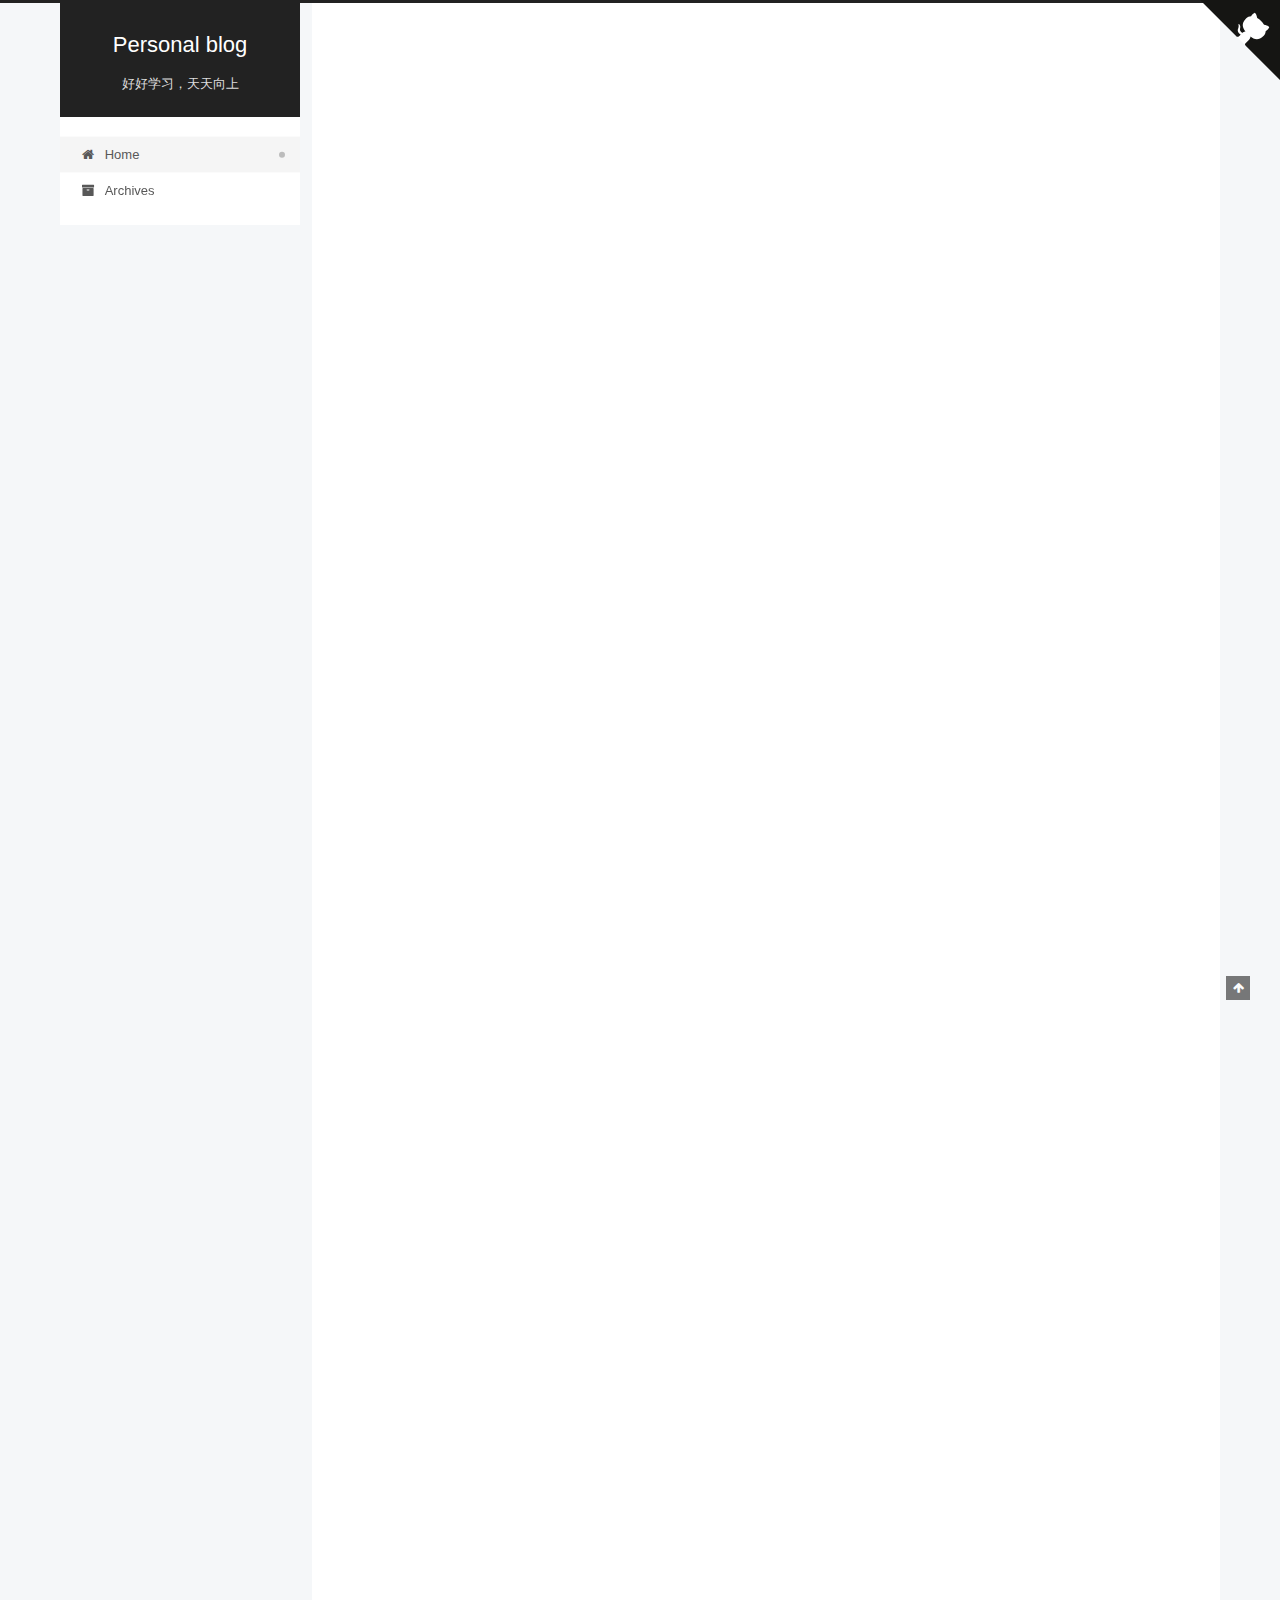
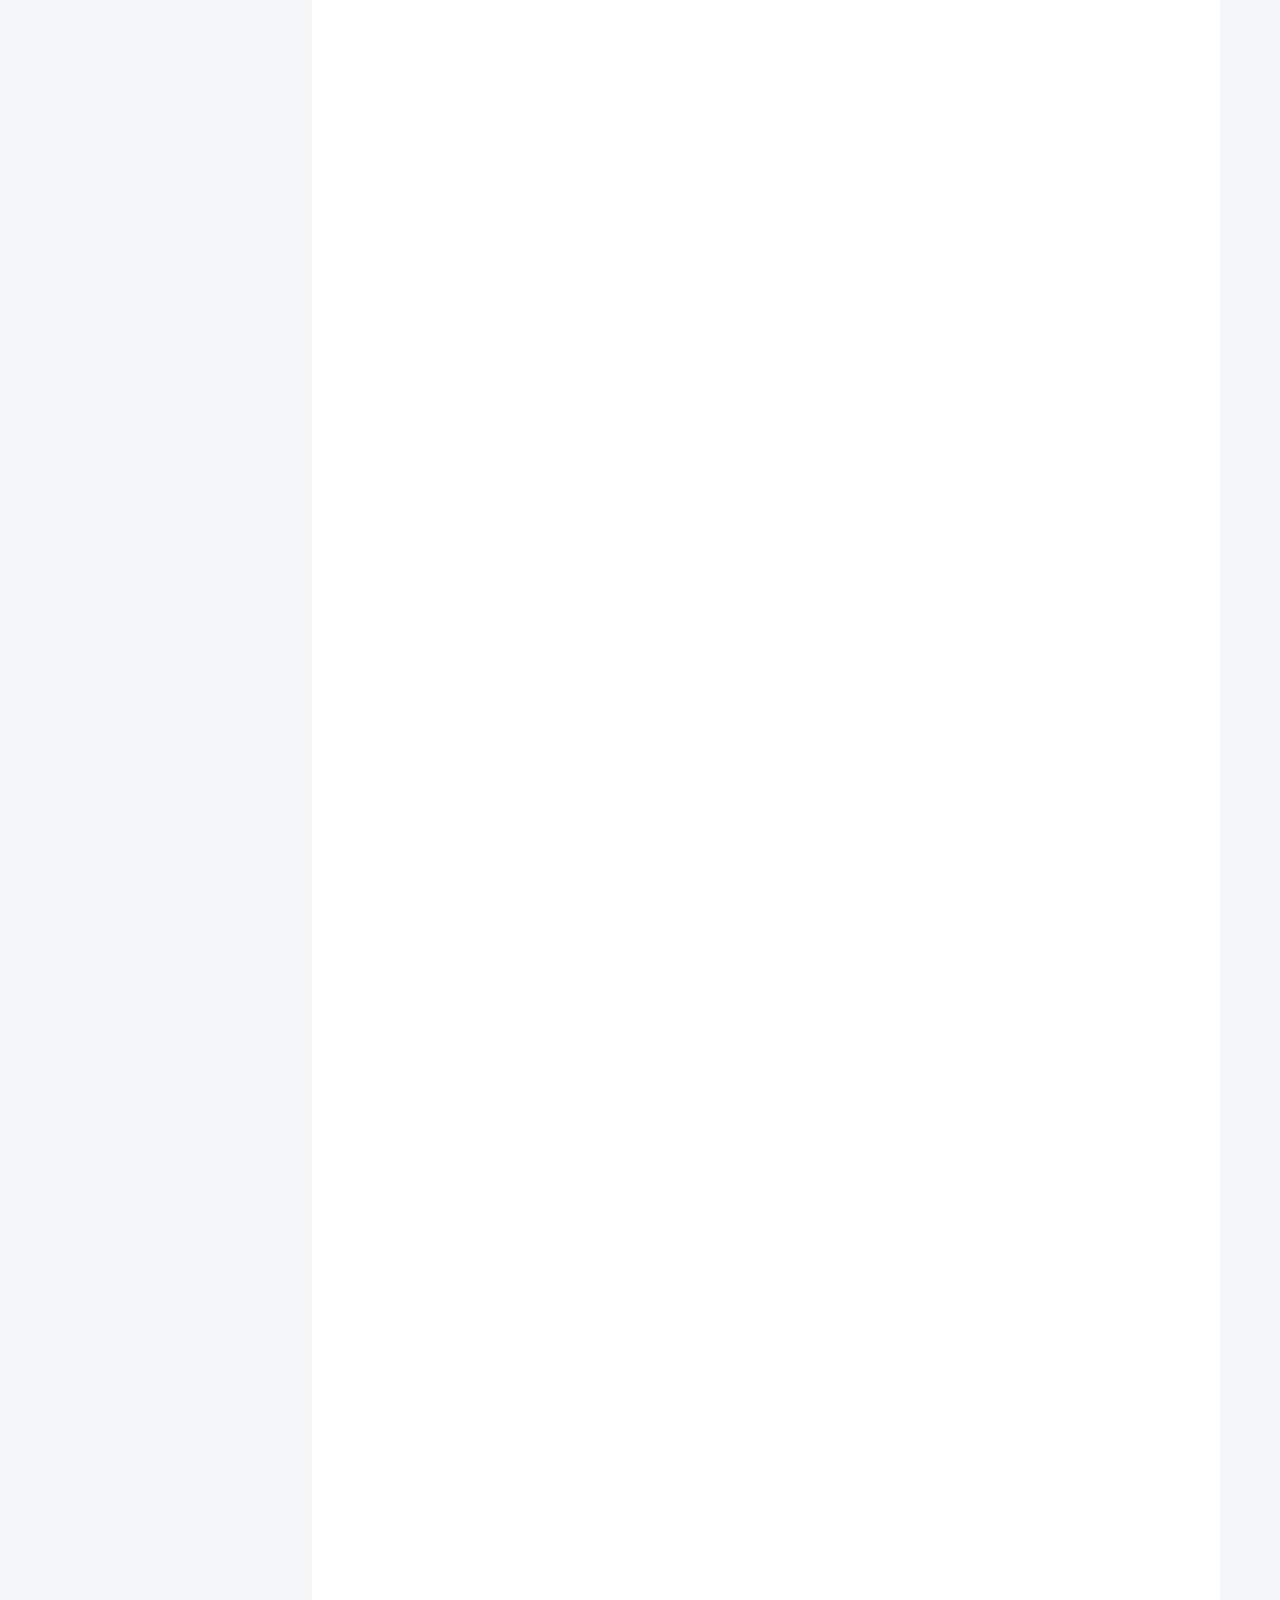
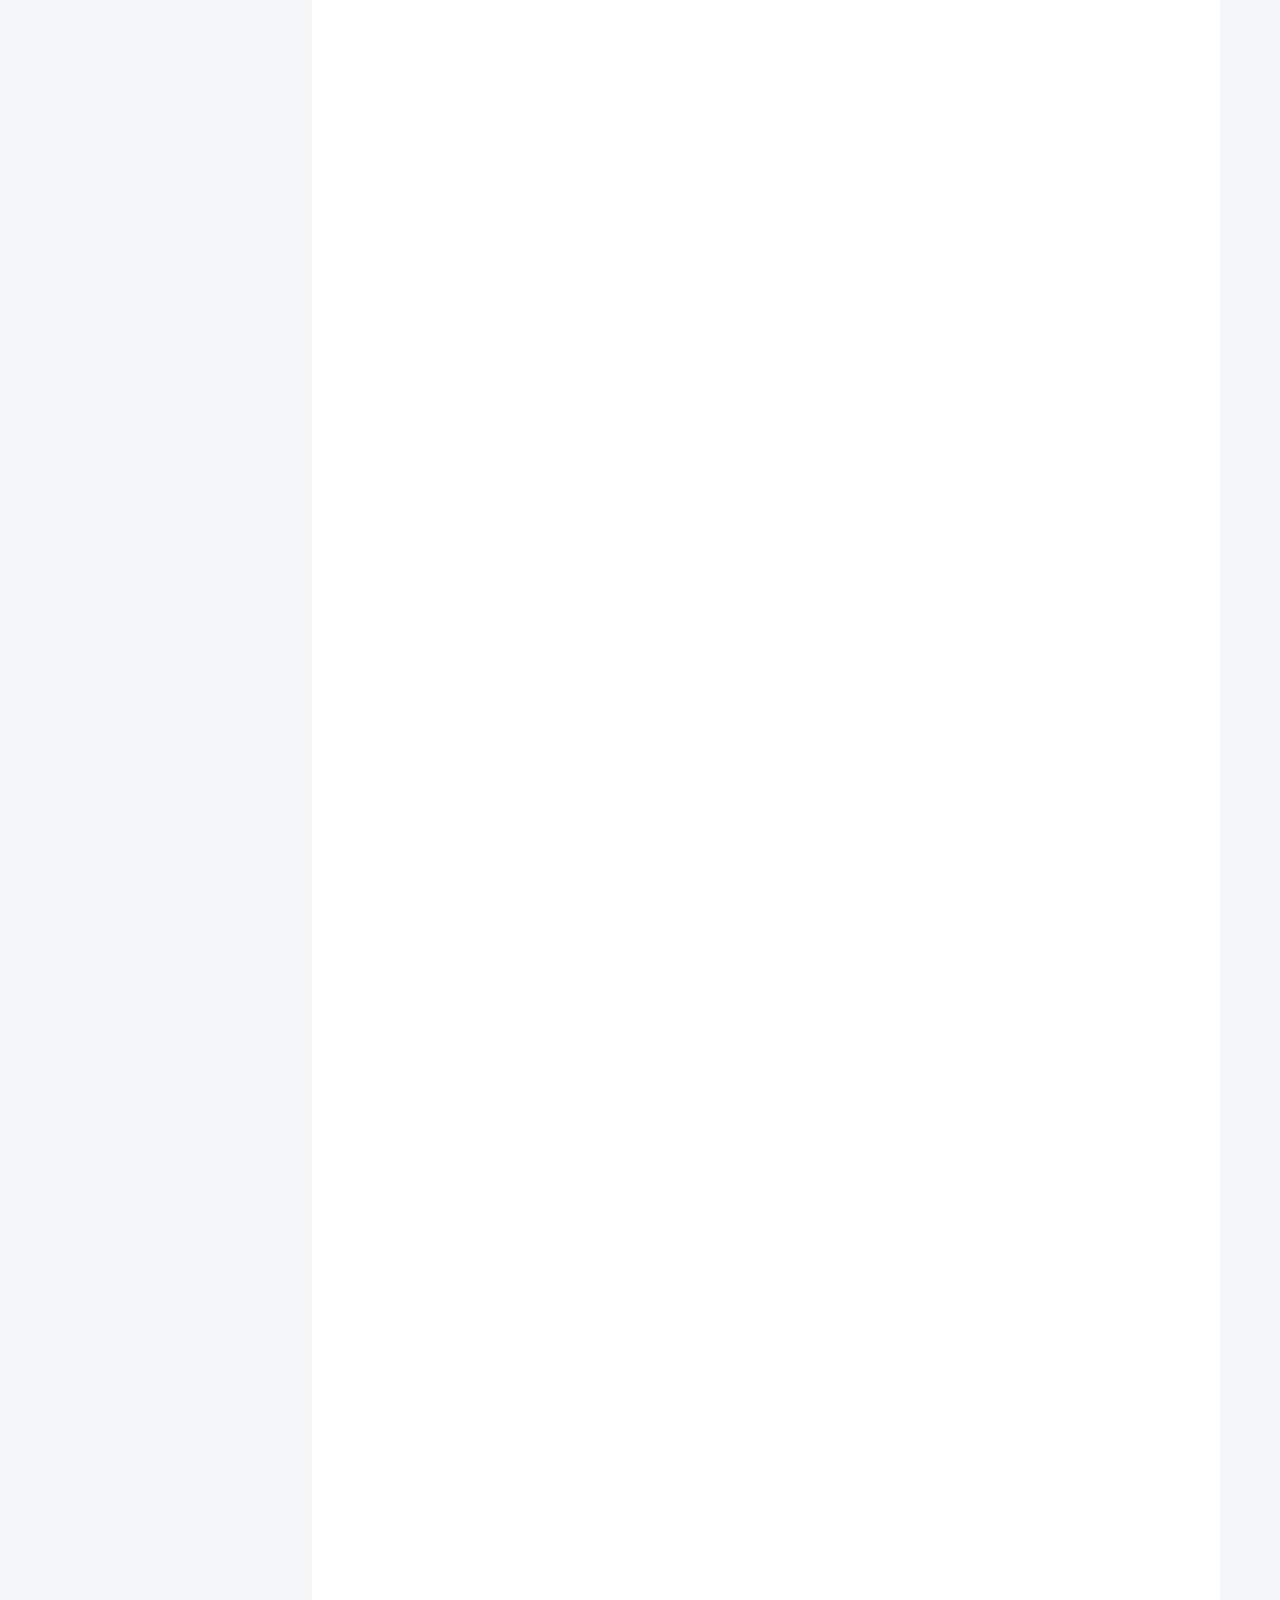
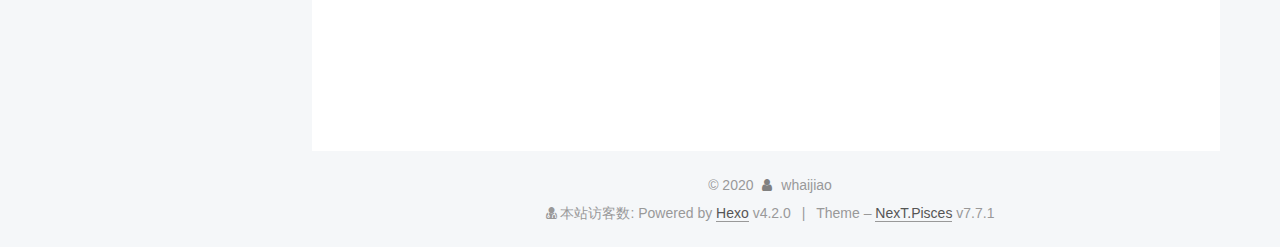
<file: index.html>
<!DOCTYPE html>
<html lang="en">
<head>
  <meta charset="UTF-8">
<meta name="viewport" content="width=device-width, initial-scale=1, maximum-scale=2">
<meta name="theme-color" content="#222">
<meta name="generator" content="Hexo 4.2.0">
  <link rel="apple-touch-icon" sizes="180x180" href="/images/apple-touch-icon-next.png">
  <link rel="icon" type="image/png" sizes="32x32" href="/images/favicon-32x32-next.png">
  <link rel="icon" type="image/png" sizes="16x16" href="/images/favicon-16x16-next.png">
  <link rel="mask-icon" href="/images/logo.svg" color="#222">

<link rel="stylesheet" href="/css/main.css">


<link rel="stylesheet" href="/lib/font-awesome/css/font-awesome.min.css">


<script id="hexo-configurations">
  var NexT = window.NexT || {};
  var CONFIG = {
    hostname: new URL('http://yoursite.com').hostname,
    root: '/',
    scheme: 'Pisces',
    version: '7.7.1',
    exturl: false,
    sidebar: {"position":"left","display":"post","padding":18,"offset":12,"onmobile":false},
    copycode: {"enable":false,"show_result":false,"style":null},
    back2top: {"enable":true,"sidebar":false,"scrollpercent":false},
    bookmark: {"enable":false,"color":"#222","save":"auto"},
    fancybox: false,
    mediumzoom: false,
    lazyload: false,
    pangu: false,
    comments: {"style":"tabs","active":null,"storage":true,"lazyload":false,"nav":null},
    algolia: {
      appID: '',
      apiKey: '',
      indexName: '',
      hits: {"per_page":10},
      labels: {"input_placeholder":"Search for Posts","hits_empty":"We didn't find any results for the search: ${query}","hits_stats":"${hits} results found in ${time} ms"}
    },
    localsearch: {"enable":false,"trigger":"auto","top_n_per_article":1,"unescape":false,"preload":false},
    path: '',
    motion: {"enable":true,"async":false,"transition":{"post_block":"fadeIn","post_header":"slideDownIn","post_body":"slideDownIn","coll_header":"slideLeftIn","sidebar":"slideUpIn"}}
  };
</script>

  <meta name="description" content="Welcome">
<meta property="og:type" content="website">
<meta property="og:title" content="Personal blog">
<meta property="og:url" content="http://yoursite.com/index.html">
<meta property="og:site_name" content="Personal blog">
<meta property="og:description" content="Welcome">
<meta property="og:locale" content="en_US">
<meta property="article:author" content="whaijiao">
<meta property="article:tag" content="ml dl">
<meta name="twitter:card" content="summary">

<link rel="canonical" href="http://yoursite.com/">


<script id="page-configurations">
  // https://hexo.io/docs/variables.html
  CONFIG.page = {
    sidebar: "",
    isHome: true,
    isPost: false
  };
</script>

  <title>Personal blog</title>
  






  <noscript>
  <style>
  .use-motion .brand,
  .use-motion .menu-item,
  .sidebar-inner,
  .use-motion .post-block,
  .use-motion .pagination,
  .use-motion .comments,
  .use-motion .post-header,
  .use-motion .post-body,
  .use-motion .collection-header { opacity: initial; }

  .use-motion .site-title,
  .use-motion .site-subtitle {
    opacity: initial;
    top: initial;
  }

  .use-motion .logo-line-before i { left: initial; }
  .use-motion .logo-line-after i { right: initial; }
  </style>
</noscript>

</head>

<body itemscope itemtype="http://schema.org/WebPage">
  <div class="container use-motion">
    <div class="headband"></div>

    <a href="https://github.com/whaijiao" target="_blank" rel="noopener" class="github-corner" aria-label="View source on GitHub"><svg width="80" height="80" viewBox="0 0 250 250" style="fill:#151513; color:#fff; position: absolute; top: 0; border: 0; right: 0;" aria-hidden="true"><path d="M0,0 L115,115 L130,115 L142,142 L250,250 L250,0 Z"></path><path d="M128.3,109.0 C113.8,99.7 119.0,89.6 119.0,89.6 C122.0,82.7 120.5,78.6 120.5,78.6 C119.2,72.0 123.4,76.3 123.4,76.3 C127.3,80.9 125.5,87.3 125.5,87.3 C122.9,97.6 130.6,101.9 134.4,103.2" fill="currentColor" style="transform-origin: 130px 106px;" class="octo-arm"></path><path d="M115.0,115.0 C114.9,115.1 118.7,116.5 119.8,115.4 L133.7,101.6 C136.9,99.2 139.9,98.4 142.2,98.6 C133.8,88.0 127.5,74.4 143.8,58.0 C148.5,53.4 154.0,51.2 159.7,51.0 C160.3,49.4 163.2,43.6 171.4,40.1 C171.4,40.1 176.1,42.5 178.8,56.2 C183.1,58.6 187.2,61.8 190.9,65.4 C194.5,69.0 197.7,73.2 200.1,77.6 C213.8,80.2 216.3,84.9 216.3,84.9 C212.7,93.1 206.9,96.0 205.4,96.6 C205.1,102.4 203.0,107.8 198.3,112.5 C181.9,128.9 168.3,122.5 157.7,114.1 C157.9,116.9 156.7,120.9 152.7,124.9 L141.0,136.5 C139.8,137.7 141.6,141.9 141.8,141.8 Z" fill="currentColor" class="octo-body"></path></svg></a><style>.github-corner:hover .octo-arm{animation:octocat-wave 560ms ease-in-out}@keyframes octocat-wave{0%,100%{transform:rotate(0)}20%,60%{transform:rotate(-25deg)}40%,80%{transform:rotate(10deg)}}@media (max-width:500px){.github-corner:hover .octo-arm{animation:none}.github-corner .octo-arm{animation:octocat-wave 560ms ease-in-out}}</style>

    <header class="header" itemscope itemtype="http://schema.org/WPHeader">
      <div class="header-inner"><div class="site-brand-container">
  <div class="site-meta">

    <div>
      <a href="/" class="brand" rel="start">
        <span class="logo-line-before"><i></i></span>
        <span class="site-title">Personal blog</span>
        <span class="logo-line-after"><i></i></span>
      </a>
    </div>
        <p class="site-subtitle">好好学习，天天向上</p>
  </div>

  <div class="site-nav-toggle">
    <div class="toggle" aria-label="Toggle navigation bar">
      <span class="toggle-line toggle-line-first"></span>
      <span class="toggle-line toggle-line-middle"></span>
      <span class="toggle-line toggle-line-last"></span>
    </div>
  </div>
</div>


<nav class="site-nav">
  
  <ul id="menu" class="menu">
        <li class="menu-item menu-item-home">

    <a href="/" rel="section"><i class="fa fa-fw fa-home"></i>Home</a>

  </li>
        <li class="menu-item menu-item-archives">

    <a href="/archives/" rel="section"><i class="fa fa-fw fa-archive"></i>Archives</a>

  </li>
  </ul>

</nav>
</div>
    </header>

    
  <div class="back-to-top">
    <i class="fa fa-arrow-up"></i>
    <span>0%</span>
  </div>


    <main class="main">
      <div class="main-inner">
        <div class="content-wrap">
          

          <div class="content">
            

  <div class="posts-expand">
        
  
  
  <article itemscope itemtype="http://schema.org/Article" class="post-block home" lang="en">
    <link itemprop="mainEntityOfPage" href="http://yoursite.com/2020/02/20/dl01%E6%84%9F%E7%9F%A5%E6%9C%BA/">

    <span hidden itemprop="author" itemscope itemtype="http://schema.org/Person">
      <meta itemprop="image" content="/images/avatar.gif">
      <meta itemprop="name" content="whaijiao">
      <meta itemprop="description" content="Welcome">
    </span>

    <span hidden itemprop="publisher" itemscope itemtype="http://schema.org/Organization">
      <meta itemprop="name" content="Personal blog">
    </span>
      <header class="post-header">
        <h1 class="post-title" itemprop="name headline">
          
            <a href="/2020/02/20/dl01%E6%84%9F%E7%9F%A5%E6%9C%BA/" class="post-title-link" itemprop="url">dl01感知机</a>
        </h1>

        <div class="post-meta">
            <span class="post-meta-item">
              <span class="post-meta-item-icon">
                <i class="fa fa-calendar-o"></i>
              </span>
              <span class="post-meta-item-text">Posted on</span>
              

              <time title="Created: 2020-02-20 22:58:21 / Modified: 22:58:16" itemprop="dateCreated datePublished" datetime="2020-02-20T22:58:21+08:00">2020-02-20</time>
            </span>

          

        </div>
      </header>

    
    
    
    <div class="post-body" itemprop="articleBody">

      
          <h1 id="DL01-感知机"><a href="#DL01-感知机" class="headerlink" title="DL01_感知机"></a>DL01_感知机</h1><h2 id="实现与门"><a href="#实现与门" class="headerlink" title="实现与门"></a>实现与门</h2><figure class="highlight python"><table><tr><td class="gutter"><pre><span class="line">1</span><br></pre></td><td class="code"><pre><span class="line"><span class="keyword">import</span> numpy <span class="keyword">as</span> np</span><br></pre></td></tr></table></figure>


<figure class="highlight python"><table><tr><td class="gutter"><pre><span class="line">1</span><br><span class="line">2</span><br><span class="line">3</span><br><span class="line">4</span><br><span class="line">5</span><br><span class="line">6</span><br><span class="line">7</span><br><span class="line">8</span><br><span class="line">9</span><br></pre></td><td class="code"><pre><span class="line"><span class="function"><span class="keyword">def</span> <span class="title">yu</span><span class="params">(x1,x2)</span>:</span></span><br><span class="line">    w = np.array([<span class="number">0.5</span>, <span class="number">0.5</span>])</span><br><span class="line">    x = np.array([x1,x2])</span><br><span class="line">    b = <span class="number">-0.7</span></span><br><span class="line">    result = np.sum(w*x)+b</span><br><span class="line">    <span class="keyword">if</span> result &gt; <span class="number">0</span>:</span><br><span class="line">        <span class="keyword">return</span> <span class="number">1</span></span><br><span class="line">    <span class="keyword">else</span>:</span><br><span class="line">        <span class="keyword">return</span> <span class="number">0</span></span><br></pre></td></tr></table></figure>


<figure class="highlight python"><table><tr><td class="gutter"><pre><span class="line">1</span><br></pre></td><td class="code"><pre><span class="line">yu(<span class="number">0</span>,<span class="number">1</span>)</span><br></pre></td></tr></table></figure>




<pre><code>0</code></pre><figure class="highlight python"><table><tr><td class="gutter"><pre><span class="line">1</span><br></pre></td><td class="code"><pre><span class="line">yu(<span class="number">0</span>,<span class="number">0</span>)</span><br></pre></td></tr></table></figure>




<pre><code>0</code></pre><figure class="highlight python"><table><tr><td class="gutter"><pre><span class="line">1</span><br></pre></td><td class="code"><pre><span class="line">yu(<span class="number">1</span>,<span class="number">1</span>)</span><br></pre></td></tr></table></figure>




<pre><code>1</code></pre><h2 id="实现与非门"><a href="#实现与非门" class="headerlink" title="实现与非门"></a>实现与非门</h2><figure class="highlight python"><table><tr><td class="gutter"><pre><span class="line">1</span><br><span class="line">2</span><br><span class="line">3</span><br><span class="line">4</span><br><span class="line">5</span><br><span class="line">6</span><br><span class="line">7</span><br><span class="line">8</span><br><span class="line">9</span><br></pre></td><td class="code"><pre><span class="line"><span class="function"><span class="keyword">def</span> <span class="title">yufei</span><span class="params">(x1,x2)</span>:</span></span><br><span class="line">    w = np.array([<span class="number">0.5</span>, <span class="number">0.5</span>])</span><br><span class="line">    x = np.array([x1,x2])</span><br><span class="line">    b = <span class="number">-0.7</span></span><br><span class="line">    result = np.sum(w*x)+b</span><br><span class="line">    <span class="keyword">if</span> result &lt; <span class="number">0</span>:</span><br><span class="line">        <span class="keyword">return</span> <span class="number">1</span></span><br><span class="line">    <span class="keyword">else</span>:</span><br><span class="line">        <span class="keyword">return</span> <span class="number">0</span></span><br></pre></td></tr></table></figure>


<figure class="highlight python"><table><tr><td class="gutter"><pre><span class="line">1</span><br></pre></td><td class="code"><pre><span class="line">yufei(<span class="number">1</span>,<span class="number">1</span>)</span><br></pre></td></tr></table></figure>




<pre><code>0</code></pre><figure class="highlight python"><table><tr><td class="gutter"><pre><span class="line">1</span><br></pre></td><td class="code"><pre><span class="line">yufei(<span class="number">1</span>,<span class="number">0</span>)</span><br></pre></td></tr></table></figure>




<pre><code>1</code></pre><figure class="highlight python"><table><tr><td class="gutter"><pre><span class="line">1</span><br></pre></td><td class="code"><pre><span class="line">yufei(<span class="number">0</span>,<span class="number">0</span>)</span><br></pre></td></tr></table></figure>




<pre><code>1</code></pre><h2 id="实现或门"><a href="#实现或门" class="headerlink" title="实现或门"></a>实现或门</h2><figure class="highlight python"><table><tr><td class="gutter"><pre><span class="line">1</span><br><span class="line">2</span><br><span class="line">3</span><br><span class="line">4</span><br><span class="line">5</span><br><span class="line">6</span><br><span class="line">7</span><br><span class="line">8</span><br><span class="line">9</span><br></pre></td><td class="code"><pre><span class="line"><span class="function"><span class="keyword">def</span> <span class="title">huo</span><span class="params">(x1,x2)</span>:</span></span><br><span class="line">    w = np.array([<span class="number">0.5</span>, <span class="number">0.5</span>])</span><br><span class="line">    x = np.array([x1,x2])</span><br><span class="line">    b = <span class="number">-0.2</span></span><br><span class="line">    result = np.sum(w*x)+b</span><br><span class="line">    <span class="keyword">if</span> result &lt; <span class="number">0</span>:</span><br><span class="line">        <span class="keyword">return</span> <span class="number">0</span></span><br><span class="line">    <span class="keyword">else</span>:</span><br><span class="line">        <span class="keyword">return</span> <span class="number">1</span></span><br></pre></td></tr></table></figure>


<figure class="highlight python"><table><tr><td class="gutter"><pre><span class="line">1</span><br></pre></td><td class="code"><pre><span class="line">huo(<span class="number">1</span>,<span class="number">1</span>)</span><br></pre></td></tr></table></figure>




<pre><code>1</code></pre><figure class="highlight python"><table><tr><td class="gutter"><pre><span class="line">1</span><br></pre></td><td class="code"><pre><span class="line">huo(<span class="number">1</span>,<span class="number">0</span>)</span><br></pre></td></tr></table></figure>




<pre><code>1</code></pre><figure class="highlight python"><table><tr><td class="gutter"><pre><span class="line">1</span><br></pre></td><td class="code"><pre><span class="line">huo(<span class="number">0</span>,<span class="number">0</span>)</span><br></pre></td></tr></table></figure>




<pre><code>0</code></pre><h2 id="使用多层感知机，实现异或门"><a href="#使用多层感知机，实现异或门" class="headerlink" title="使用多层感知机，实现异或门"></a>使用多层感知机，实现异或门</h2><figure class="highlight python"><table><tr><td class="gutter"><pre><span class="line">1</span><br><span class="line">2</span><br><span class="line">3</span><br><span class="line">4</span><br><span class="line">5</span><br></pre></td><td class="code"><pre><span class="line"><span class="function"><span class="keyword">def</span> <span class="title">yihuo</span><span class="params">(x1,x2)</span>:</span></span><br><span class="line">    a = yufei(x1,x2)</span><br><span class="line">    b = huo(x1,x2)</span><br><span class="line">    print(a,b)</span><br><span class="line">    <span class="keyword">return</span> yu(a,b)</span><br></pre></td></tr></table></figure>


<figure class="highlight python"><table><tr><td class="gutter"><pre><span class="line">1</span><br></pre></td><td class="code"><pre><span class="line">yihuo(<span class="number">0</span>,<span class="number">0</span>)</span><br></pre></td></tr></table></figure>

<pre><code>1 0





0</code></pre><figure class="highlight python"><table><tr><td class="gutter"><pre><span class="line">1</span><br></pre></td><td class="code"><pre><span class="line">yihuo(<span class="number">1</span>,<span class="number">0</span>)</span><br></pre></td></tr></table></figure>

<pre><code>1 1





1</code></pre><figure class="highlight python"><table><tr><td class="gutter"><pre><span class="line">1</span><br></pre></td><td class="code"><pre><span class="line">yihuo(<span class="number">1</span>,<span class="number">1</span>)</span><br></pre></td></tr></table></figure>

<pre><code>0 1





0</code></pre><figure class="highlight python"><table><tr><td class="gutter"><pre><span class="line">1</span><br><span class="line">2</span><br></pre></td><td class="code"><pre><span class="line"></span><br><span class="line"></span><br></pre></td></tr></table></figure>

      
    </div>

    
    
    
      <footer class="post-footer">
        <div class="post-eof"></div>
      </footer>
  </article>
  
  
  

        
  
  
  <article itemscope itemtype="http://schema.org/Article" class="post-block home" lang="en">
    <link itemprop="mainEntityOfPage" href="http://yoursite.com/2020/02/19/hello-world/">

    <span hidden itemprop="author" itemscope itemtype="http://schema.org/Person">
      <meta itemprop="image" content="/images/avatar.gif">
      <meta itemprop="name" content="whaijiao">
      <meta itemprop="description" content="Welcome">
    </span>

    <span hidden itemprop="publisher" itemscope itemtype="http://schema.org/Organization">
      <meta itemprop="name" content="Personal blog">
    </span>
      <header class="post-header">
        <h1 class="post-title" itemprop="name headline">
          
            <a href="/2020/02/19/hello-world/" class="post-title-link" itemprop="url">Hello World</a>
        </h1>

        <div class="post-meta">
            <span class="post-meta-item">
              <span class="post-meta-item-icon">
                <i class="fa fa-calendar-o"></i>
              </span>
              <span class="post-meta-item-text">Posted on</span>

              <time title="Created: 2020-02-19 22:44:47" itemprop="dateCreated datePublished" datetime="2020-02-19T22:44:47+08:00">2020-02-19</time>
            </span>

          

        </div>
      </header>

    
    
    
    <div class="post-body" itemprop="articleBody">

      
          <p>Welcome to <a href="https://hexo.io/" target="_blank" rel="noopener">Hexo</a>! This is your very first post. Check <a href="https://hexo.io/docs/" target="_blank" rel="noopener">documentation</a> for more info. If you get any problems when using Hexo, you can find the answer in <a href="https://hexo.io/docs/troubleshooting.html" target="_blank" rel="noopener">troubleshooting</a> or you can ask me on <a href="https://github.com/hexojs/hexo/issues" target="_blank" rel="noopener">GitHub</a>.</p>
<h2 id="Quick-Start"><a href="#Quick-Start" class="headerlink" title="Quick Start"></a>Quick Start</h2><h3 id="Create-a-new-post"><a href="#Create-a-new-post" class="headerlink" title="Create a new post"></a>Create a new post</h3><figure class="highlight bash"><table><tr><td class="gutter"><pre><span class="line">1</span><br></pre></td><td class="code"><pre><span class="line">$ hexo new <span class="string">"My New Post"</span></span><br></pre></td></tr></table></figure>

<p>More info: <a href="https://hexo.io/docs/writing.html" target="_blank" rel="noopener">Writing</a></p>
<h3 id="Run-server"><a href="#Run-server" class="headerlink" title="Run server"></a>Run server</h3><figure class="highlight bash"><table><tr><td class="gutter"><pre><span class="line">1</span><br></pre></td><td class="code"><pre><span class="line">$ hexo server</span><br></pre></td></tr></table></figure>

<p>More info: <a href="https://hexo.io/docs/server.html" target="_blank" rel="noopener">Server</a></p>
<h3 id="Generate-static-files"><a href="#Generate-static-files" class="headerlink" title="Generate static files"></a>Generate static files</h3><figure class="highlight bash"><table><tr><td class="gutter"><pre><span class="line">1</span><br></pre></td><td class="code"><pre><span class="line">$ hexo generate</span><br></pre></td></tr></table></figure>

<p>More info: <a href="https://hexo.io/docs/generating.html" target="_blank" rel="noopener">Generating</a></p>
<h3 id="Deploy-to-remote-sites"><a href="#Deploy-to-remote-sites" class="headerlink" title="Deploy to remote sites"></a>Deploy to remote sites</h3><figure class="highlight bash"><table><tr><td class="gutter"><pre><span class="line">1</span><br></pre></td><td class="code"><pre><span class="line">$ hexo deploy</span><br></pre></td></tr></table></figure>

<p>More info: <a href="https://hexo.io/docs/one-command-deployment.html" target="_blank" rel="noopener">Deployment</a></p>

      
    </div>

    
    
    
      <footer class="post-footer">
        <div class="post-eof"></div>
      </footer>
  </article>
  
  
  

  </div>

  



          </div>
          

<script>
  window.addEventListener('tabs:register', () => {
    let activeClass = CONFIG.comments.activeClass;
    if (CONFIG.comments.storage) {
      activeClass = localStorage.getItem('comments_active') || activeClass;
    }
    if (activeClass) {
      let activeTab = document.querySelector(`a[href="#comment-${activeClass}"]`);
      if (activeTab) {
        activeTab.click();
      }
    }
  });
  if (CONFIG.comments.storage) {
    window.addEventListener('tabs:click', event => {
      if (!event.target.matches('.tabs-comment .tab-content .tab-pane')) return;
      let commentClass = event.target.classList[1];
      localStorage.setItem('comments_active', commentClass);
    });
  }
</script>

        </div>
          
  
  <div class="toggle sidebar-toggle">
    <span class="toggle-line toggle-line-first"></span>
    <span class="toggle-line toggle-line-middle"></span>
    <span class="toggle-line toggle-line-last"></span>
  </div>

  <aside class="sidebar">
    <div class="sidebar-inner">

      <ul class="sidebar-nav motion-element">
        <li class="sidebar-nav-toc">
          Table of Contents
        </li>
        <li class="sidebar-nav-overview">
          Overview
        </li>
      </ul>

      <!--noindex-->
      <div class="post-toc-wrap sidebar-panel">
      </div>
      <!--/noindex-->

      <div class="site-overview-wrap sidebar-panel">
        <div class="site-author motion-element" itemprop="author" itemscope itemtype="http://schema.org/Person">
  <p class="site-author-name" itemprop="name">whaijiao</p>
  <div class="site-description" itemprop="description">Welcome</div>
</div>
<div class="site-state-wrap motion-element">
  <nav class="site-state">
      <div class="site-state-item site-state-posts">
          <a href="/archives/">
        
          <span class="site-state-item-count">2</span>
          <span class="site-state-item-name">posts</span>
        </a>
      </div>
  </nav>
</div>



      </div>

    </div>
  </aside>
  <div id="sidebar-dimmer"></div>


      </div>
    </main>

    <footer class="footer">
      <div class="footer-inner">
        

<script async src="https://busuanzi.ibruce.info/busuanzi/2.3/busuanzi.pure.mini.js"></script>

<div class="copyright">
  
  &copy; 
  <span itemprop="copyrightYear">2020</span>
  <span class="with-love">
    <i class="fa fa-user"></i>
  </span>
  <span class="author" itemprop="copyrightHolder">whaijiao</span>
</div>
  <div class="powered-by">
<i class="fa fa-user-md"></i><span id="busuanzi_container_site_uv">
  本站访客数:<span id="busuanzi_value_site_pv"></span>
</span>
</div>

  <div class="powered-by">Powered by <a href="https://hexo.io/" class="theme-link" rel="noopener" target="_blank">Hexo</a> v4.2.0
  </div>
  <span class="post-meta-divider">|</span>
  <div class="theme-info">Theme – <a href="https://pisces.theme-next.org/" class="theme-link" rel="noopener" target="_blank">NexT.Pisces</a> v7.7.1
  </div>

        








      </div>
    </footer>
  </div>

  
  <script src="/lib/anime.min.js"></script>
  <script src="/lib/velocity/velocity.min.js"></script>
  <script src="/lib/velocity/velocity.ui.min.js"></script>

<script src="/js/utils.js"></script>

<script src="/js/motion.js"></script>


<script src="/js/schemes/pisces.js"></script>


<script src="/js/next-boot.js"></script>




  















  

  

</body>
</html>
</file>
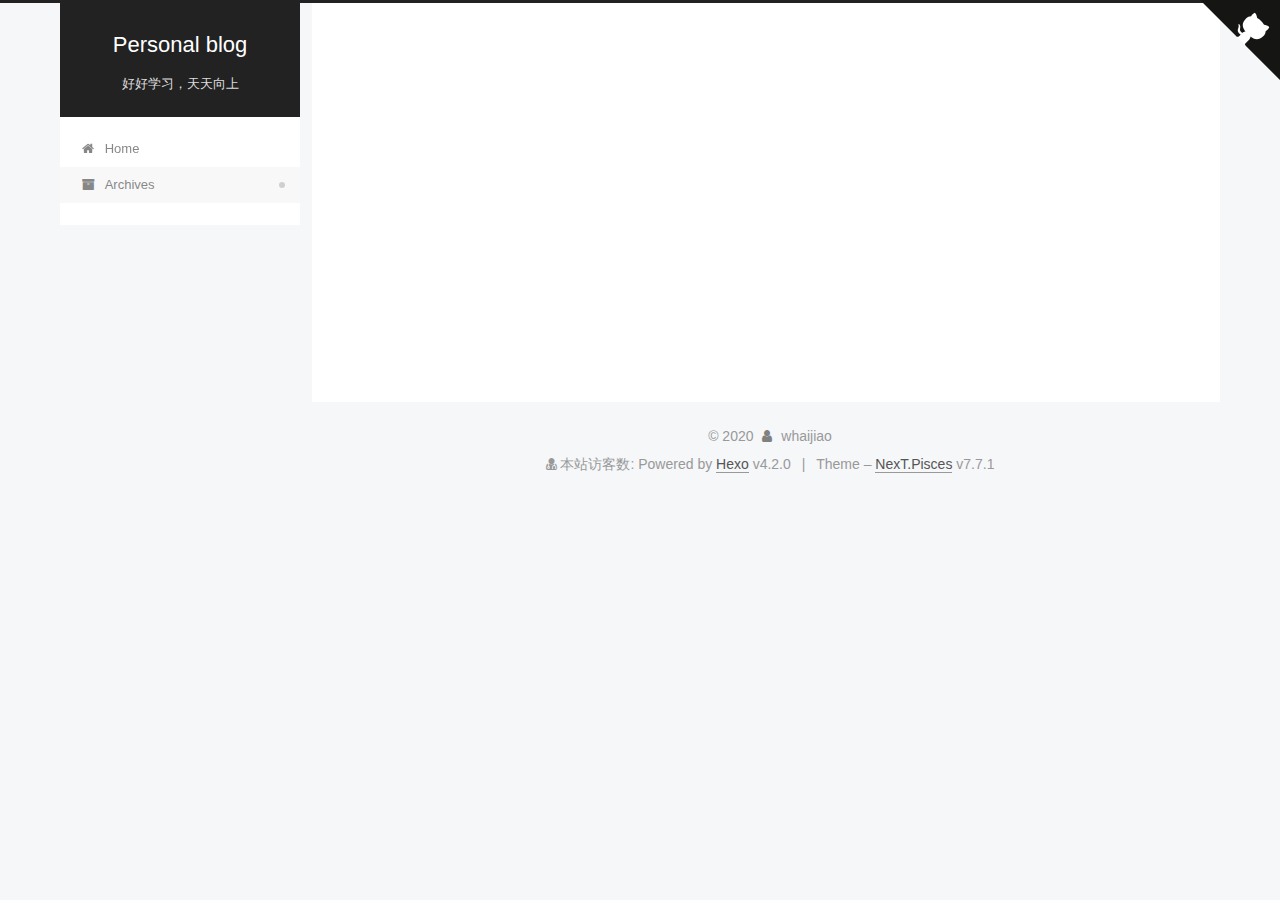
<file: archives/index.html>
<!DOCTYPE html>
<html lang="en">
<head>
  <meta charset="UTF-8">
<meta name="viewport" content="width=device-width, initial-scale=1, maximum-scale=2">
<meta name="theme-color" content="#222">
<meta name="generator" content="Hexo 4.2.0">
  <link rel="apple-touch-icon" sizes="180x180" href="/images/apple-touch-icon-next.png">
  <link rel="icon" type="image/png" sizes="32x32" href="/images/favicon-32x32-next.png">
  <link rel="icon" type="image/png" sizes="16x16" href="/images/favicon-16x16-next.png">
  <link rel="mask-icon" href="/images/logo.svg" color="#222">

<link rel="stylesheet" href="/css/main.css">


<link rel="stylesheet" href="/lib/font-awesome/css/font-awesome.min.css">


<script id="hexo-configurations">
  var NexT = window.NexT || {};
  var CONFIG = {
    hostname: new URL('http://yoursite.com').hostname,
    root: '/',
    scheme: 'Pisces',
    version: '7.7.1',
    exturl: false,
    sidebar: {"position":"left","display":"post","padding":18,"offset":12,"onmobile":false},
    copycode: {"enable":false,"show_result":false,"style":null},
    back2top: {"enable":true,"sidebar":false,"scrollpercent":false},
    bookmark: {"enable":false,"color":"#222","save":"auto"},
    fancybox: false,
    mediumzoom: false,
    lazyload: false,
    pangu: false,
    comments: {"style":"tabs","active":null,"storage":true,"lazyload":false,"nav":null},
    algolia: {
      appID: '',
      apiKey: '',
      indexName: '',
      hits: {"per_page":10},
      labels: {"input_placeholder":"Search for Posts","hits_empty":"We didn't find any results for the search: ${query}","hits_stats":"${hits} results found in ${time} ms"}
    },
    localsearch: {"enable":false,"trigger":"auto","top_n_per_article":1,"unescape":false,"preload":false},
    path: '',
    motion: {"enable":true,"async":false,"transition":{"post_block":"fadeIn","post_header":"slideDownIn","post_body":"slideDownIn","coll_header":"slideLeftIn","sidebar":"slideUpIn"}}
  };
</script>

  <meta name="description" content="Welcome">
<meta property="og:type" content="website">
<meta property="og:title" content="Personal blog">
<meta property="og:url" content="http://yoursite.com/archives/index.html">
<meta property="og:site_name" content="Personal blog">
<meta property="og:description" content="Welcome">
<meta property="og:locale" content="en_US">
<meta property="article:author" content="whaijiao">
<meta property="article:tag" content="ml dl">
<meta name="twitter:card" content="summary">

<link rel="canonical" href="http://yoursite.com/archives/">


<script id="page-configurations">
  // https://hexo.io/docs/variables.html
  CONFIG.page = {
    sidebar: "",
    isHome: false,
    isPost: false
  };
</script>

  <title>Archive | Personal blog</title>
  






  <noscript>
  <style>
  .use-motion .brand,
  .use-motion .menu-item,
  .sidebar-inner,
  .use-motion .post-block,
  .use-motion .pagination,
  .use-motion .comments,
  .use-motion .post-header,
  .use-motion .post-body,
  .use-motion .collection-header { opacity: initial; }

  .use-motion .site-title,
  .use-motion .site-subtitle {
    opacity: initial;
    top: initial;
  }

  .use-motion .logo-line-before i { left: initial; }
  .use-motion .logo-line-after i { right: initial; }
  </style>
</noscript>

</head>

<body itemscope itemtype="http://schema.org/WebPage">
  <div class="container use-motion">
    <div class="headband"></div>

    <a href="https://github.com/whaijiao" target="_blank" rel="noopener" class="github-corner" aria-label="View source on GitHub"><svg width="80" height="80" viewBox="0 0 250 250" style="fill:#151513; color:#fff; position: absolute; top: 0; border: 0; right: 0;" aria-hidden="true"><path d="M0,0 L115,115 L130,115 L142,142 L250,250 L250,0 Z"></path><path d="M128.3,109.0 C113.8,99.7 119.0,89.6 119.0,89.6 C122.0,82.7 120.5,78.6 120.5,78.6 C119.2,72.0 123.4,76.3 123.4,76.3 C127.3,80.9 125.5,87.3 125.5,87.3 C122.9,97.6 130.6,101.9 134.4,103.2" fill="currentColor" style="transform-origin: 130px 106px;" class="octo-arm"></path><path d="M115.0,115.0 C114.9,115.1 118.7,116.5 119.8,115.4 L133.7,101.6 C136.9,99.2 139.9,98.4 142.2,98.6 C133.8,88.0 127.5,74.4 143.8,58.0 C148.5,53.4 154.0,51.2 159.7,51.0 C160.3,49.4 163.2,43.6 171.4,40.1 C171.4,40.1 176.1,42.5 178.8,56.2 C183.1,58.6 187.2,61.8 190.9,65.4 C194.5,69.0 197.7,73.2 200.1,77.6 C213.8,80.2 216.3,84.9 216.3,84.9 C212.7,93.1 206.9,96.0 205.4,96.6 C205.1,102.4 203.0,107.8 198.3,112.5 C181.9,128.9 168.3,122.5 157.7,114.1 C157.9,116.9 156.7,120.9 152.7,124.9 L141.0,136.5 C139.8,137.7 141.6,141.9 141.8,141.8 Z" fill="currentColor" class="octo-body"></path></svg></a><style>.github-corner:hover .octo-arm{animation:octocat-wave 560ms ease-in-out}@keyframes octocat-wave{0%,100%{transform:rotate(0)}20%,60%{transform:rotate(-25deg)}40%,80%{transform:rotate(10deg)}}@media (max-width:500px){.github-corner:hover .octo-arm{animation:none}.github-corner .octo-arm{animation:octocat-wave 560ms ease-in-out}}</style>

    <header class="header" itemscope itemtype="http://schema.org/WPHeader">
      <div class="header-inner"><div class="site-brand-container">
  <div class="site-meta">

    <div>
      <a href="/" class="brand" rel="start">
        <span class="logo-line-before"><i></i></span>
        <span class="site-title">Personal blog</span>
        <span class="logo-line-after"><i></i></span>
      </a>
    </div>
        <p class="site-subtitle">好好学习，天天向上</p>
  </div>

  <div class="site-nav-toggle">
    <div class="toggle" aria-label="Toggle navigation bar">
      <span class="toggle-line toggle-line-first"></span>
      <span class="toggle-line toggle-line-middle"></span>
      <span class="toggle-line toggle-line-last"></span>
    </div>
  </div>
</div>


<nav class="site-nav">
  
  <ul id="menu" class="menu">
        <li class="menu-item menu-item-home">

    <a href="/" rel="section"><i class="fa fa-fw fa-home"></i>Home</a>

  </li>
        <li class="menu-item menu-item-archives">

    <a href="/archives/" rel="section"><i class="fa fa-fw fa-archive"></i>Archives</a>

  </li>
  </ul>

</nav>
</div>
    </header>

    
  <div class="back-to-top">
    <i class="fa fa-arrow-up"></i>
    <span>0%</span>
  </div>


    <main class="main">
      <div class="main-inner">
        <div class="content-wrap">
          

          <div class="content">
            

  
  
  
  <div class="post-block">
    <div class="posts-collapse">
      <div class="collection-title">
        <span class="collection-header">Um..! 2 posts in total. Keep on posting.</span>
      </div>

      
    <div class="collection-year">
      <h1 class="collection-header">2020</h1>
    </div>

  <article itemscope itemtype="http://schema.org/Article">
    <header class="post-header">

      <div class="post-meta">
        <time itemprop="dateCreated"
              datetime="2020-02-20T22:58:21+08:00"
              content="2020-02-20">
          02-20
        </time>
      </div>

      <h2 class="post-title">
          <a class="post-title-link" href="/2020/02/20/dl01%E6%84%9F%E7%9F%A5%E6%9C%BA/" itemprop="url">
            <span itemprop="name">dl01感知机</span>
          </a>
      </h2>

    </header>
  </article>

  <article itemscope itemtype="http://schema.org/Article">
    <header class="post-header">

      <div class="post-meta">
        <time itemprop="dateCreated"
              datetime="2020-02-19T22:44:47+08:00"
              content="2020-02-19">
          02-19
        </time>
      </div>

      <h2 class="post-title">
          <a class="post-title-link" href="/2020/02/19/hello-world/" itemprop="url">
            <span itemprop="name">Hello World</span>
          </a>
      </h2>

    </header>
  </article>


    </div>
  </div>
  
  
  

  



          </div>
          

<script>
  window.addEventListener('tabs:register', () => {
    let activeClass = CONFIG.comments.activeClass;
    if (CONFIG.comments.storage) {
      activeClass = localStorage.getItem('comments_active') || activeClass;
    }
    if (activeClass) {
      let activeTab = document.querySelector(`a[href="#comment-${activeClass}"]`);
      if (activeTab) {
        activeTab.click();
      }
    }
  });
  if (CONFIG.comments.storage) {
    window.addEventListener('tabs:click', event => {
      if (!event.target.matches('.tabs-comment .tab-content .tab-pane')) return;
      let commentClass = event.target.classList[1];
      localStorage.setItem('comments_active', commentClass);
    });
  }
</script>

        </div>
          
  
  <div class="toggle sidebar-toggle">
    <span class="toggle-line toggle-line-first"></span>
    <span class="toggle-line toggle-line-middle"></span>
    <span class="toggle-line toggle-line-last"></span>
  </div>

  <aside class="sidebar">
    <div class="sidebar-inner">

      <ul class="sidebar-nav motion-element">
        <li class="sidebar-nav-toc">
          Table of Contents
        </li>
        <li class="sidebar-nav-overview">
          Overview
        </li>
      </ul>

      <!--noindex-->
      <div class="post-toc-wrap sidebar-panel">
      </div>
      <!--/noindex-->

      <div class="site-overview-wrap sidebar-panel">
        <div class="site-author motion-element" itemprop="author" itemscope itemtype="http://schema.org/Person">
  <p class="site-author-name" itemprop="name">whaijiao</p>
  <div class="site-description" itemprop="description">Welcome</div>
</div>
<div class="site-state-wrap motion-element">
  <nav class="site-state">
      <div class="site-state-item site-state-posts">
          <a href="/archives/">
        
          <span class="site-state-item-count">2</span>
          <span class="site-state-item-name">posts</span>
        </a>
      </div>
  </nav>
</div>



      </div>

    </div>
  </aside>
  <div id="sidebar-dimmer"></div>


      </div>
    </main>

    <footer class="footer">
      <div class="footer-inner">
        

<script async src="https://busuanzi.ibruce.info/busuanzi/2.3/busuanzi.pure.mini.js"></script>

<div class="copyright">
  
  &copy; 
  <span itemprop="copyrightYear">2020</span>
  <span class="with-love">
    <i class="fa fa-user"></i>
  </span>
  <span class="author" itemprop="copyrightHolder">whaijiao</span>
</div>
  <div class="powered-by">
<i class="fa fa-user-md"></i><span id="busuanzi_container_site_uv">
  本站访客数:<span id="busuanzi_value_site_pv"></span>
</span>
</div>

  <div class="powered-by">Powered by <a href="https://hexo.io/" class="theme-link" rel="noopener" target="_blank">Hexo</a> v4.2.0
  </div>
  <span class="post-meta-divider">|</span>
  <div class="theme-info">Theme – <a href="https://pisces.theme-next.org/" class="theme-link" rel="noopener" target="_blank">NexT.Pisces</a> v7.7.1
  </div>

        








      </div>
    </footer>
  </div>

  
  <script src="/lib/anime.min.js"></script>
  <script src="/lib/velocity/velocity.min.js"></script>
  <script src="/lib/velocity/velocity.ui.min.js"></script>

<script src="/js/utils.js"></script>

<script src="/js/motion.js"></script>


<script src="/js/schemes/pisces.js"></script>


<script src="/js/next-boot.js"></script>




  















  

  

</body>
</html>
</file>
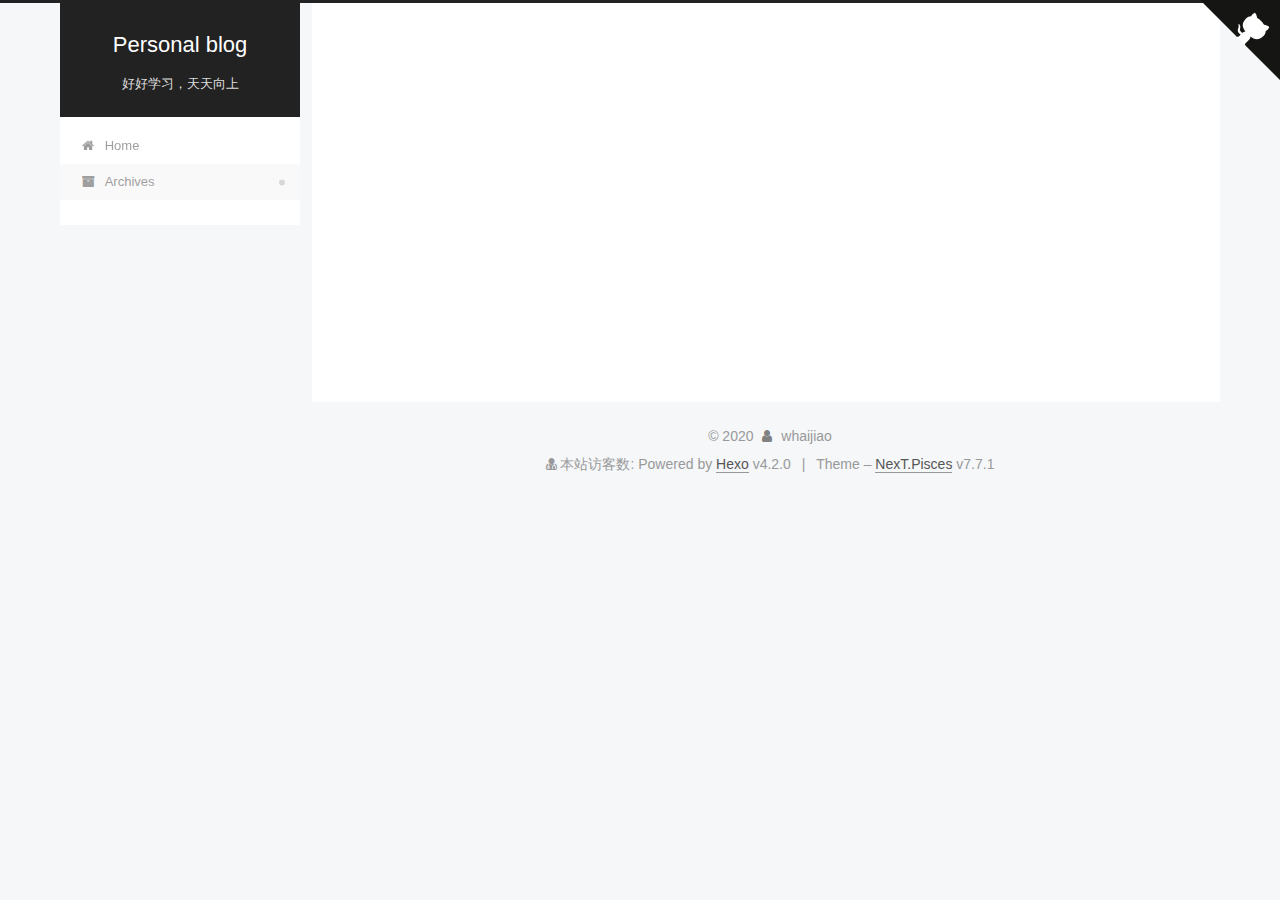
<file: archives/2020/index.html>
<!DOCTYPE html>
<html lang="en">
<head>
  <meta charset="UTF-8">
<meta name="viewport" content="width=device-width, initial-scale=1, maximum-scale=2">
<meta name="theme-color" content="#222">
<meta name="generator" content="Hexo 4.2.0">
  <link rel="apple-touch-icon" sizes="180x180" href="/images/apple-touch-icon-next.png">
  <link rel="icon" type="image/png" sizes="32x32" href="/images/favicon-32x32-next.png">
  <link rel="icon" type="image/png" sizes="16x16" href="/images/favicon-16x16-next.png">
  <link rel="mask-icon" href="/images/logo.svg" color="#222">

<link rel="stylesheet" href="/css/main.css">


<link rel="stylesheet" href="/lib/font-awesome/css/font-awesome.min.css">


<script id="hexo-configurations">
  var NexT = window.NexT || {};
  var CONFIG = {
    hostname: new URL('http://yoursite.com').hostname,
    root: '/',
    scheme: 'Pisces',
    version: '7.7.1',
    exturl: false,
    sidebar: {"position":"left","display":"post","padding":18,"offset":12,"onmobile":false},
    copycode: {"enable":false,"show_result":false,"style":null},
    back2top: {"enable":true,"sidebar":false,"scrollpercent":false},
    bookmark: {"enable":false,"color":"#222","save":"auto"},
    fancybox: false,
    mediumzoom: false,
    lazyload: false,
    pangu: false,
    comments: {"style":"tabs","active":null,"storage":true,"lazyload":false,"nav":null},
    algolia: {
      appID: '',
      apiKey: '',
      indexName: '',
      hits: {"per_page":10},
      labels: {"input_placeholder":"Search for Posts","hits_empty":"We didn't find any results for the search: ${query}","hits_stats":"${hits} results found in ${time} ms"}
    },
    localsearch: {"enable":false,"trigger":"auto","top_n_per_article":1,"unescape":false,"preload":false},
    path: '',
    motion: {"enable":true,"async":false,"transition":{"post_block":"fadeIn","post_header":"slideDownIn","post_body":"slideDownIn","coll_header":"slideLeftIn","sidebar":"slideUpIn"}}
  };
</script>

  <meta name="description" content="Welcome">
<meta property="og:type" content="website">
<meta property="og:title" content="Personal blog">
<meta property="og:url" content="http://yoursite.com/archives/2020/index.html">
<meta property="og:site_name" content="Personal blog">
<meta property="og:description" content="Welcome">
<meta property="og:locale" content="en_US">
<meta property="article:author" content="whaijiao">
<meta property="article:tag" content="ml dl">
<meta name="twitter:card" content="summary">

<link rel="canonical" href="http://yoursite.com/archives/2020/">


<script id="page-configurations">
  // https://hexo.io/docs/variables.html
  CONFIG.page = {
    sidebar: "",
    isHome: false,
    isPost: false
  };
</script>

  <title>Archive | Personal blog</title>
  






  <noscript>
  <style>
  .use-motion .brand,
  .use-motion .menu-item,
  .sidebar-inner,
  .use-motion .post-block,
  .use-motion .pagination,
  .use-motion .comments,
  .use-motion .post-header,
  .use-motion .post-body,
  .use-motion .collection-header { opacity: initial; }

  .use-motion .site-title,
  .use-motion .site-subtitle {
    opacity: initial;
    top: initial;
  }

  .use-motion .logo-line-before i { left: initial; }
  .use-motion .logo-line-after i { right: initial; }
  </style>
</noscript>

</head>

<body itemscope itemtype="http://schema.org/WebPage">
  <div class="container use-motion">
    <div class="headband"></div>

    <a href="https://github.com/whaijiao" target="_blank" rel="noopener" class="github-corner" aria-label="View source on GitHub"><svg width="80" height="80" viewBox="0 0 250 250" style="fill:#151513; color:#fff; position: absolute; top: 0; border: 0; right: 0;" aria-hidden="true"><path d="M0,0 L115,115 L130,115 L142,142 L250,250 L250,0 Z"></path><path d="M128.3,109.0 C113.8,99.7 119.0,89.6 119.0,89.6 C122.0,82.7 120.5,78.6 120.5,78.6 C119.2,72.0 123.4,76.3 123.4,76.3 C127.3,80.9 125.5,87.3 125.5,87.3 C122.9,97.6 130.6,101.9 134.4,103.2" fill="currentColor" style="transform-origin: 130px 106px;" class="octo-arm"></path><path d="M115.0,115.0 C114.9,115.1 118.7,116.5 119.8,115.4 L133.7,101.6 C136.9,99.2 139.9,98.4 142.2,98.6 C133.8,88.0 127.5,74.4 143.8,58.0 C148.5,53.4 154.0,51.2 159.7,51.0 C160.3,49.4 163.2,43.6 171.4,40.1 C171.4,40.1 176.1,42.5 178.8,56.2 C183.1,58.6 187.2,61.8 190.9,65.4 C194.5,69.0 197.7,73.2 200.1,77.6 C213.8,80.2 216.3,84.9 216.3,84.9 C212.7,93.1 206.9,96.0 205.4,96.6 C205.1,102.4 203.0,107.8 198.3,112.5 C181.9,128.9 168.3,122.5 157.7,114.1 C157.9,116.9 156.7,120.9 152.7,124.9 L141.0,136.5 C139.8,137.7 141.6,141.9 141.8,141.8 Z" fill="currentColor" class="octo-body"></path></svg></a><style>.github-corner:hover .octo-arm{animation:octocat-wave 560ms ease-in-out}@keyframes octocat-wave{0%,100%{transform:rotate(0)}20%,60%{transform:rotate(-25deg)}40%,80%{transform:rotate(10deg)}}@media (max-width:500px){.github-corner:hover .octo-arm{animation:none}.github-corner .octo-arm{animation:octocat-wave 560ms ease-in-out}}</style>

    <header class="header" itemscope itemtype="http://schema.org/WPHeader">
      <div class="header-inner"><div class="site-brand-container">
  <div class="site-meta">

    <div>
      <a href="/" class="brand" rel="start">
        <span class="logo-line-before"><i></i></span>
        <span class="site-title">Personal blog</span>
        <span class="logo-line-after"><i></i></span>
      </a>
    </div>
        <p class="site-subtitle">好好学习，天天向上</p>
  </div>

  <div class="site-nav-toggle">
    <div class="toggle" aria-label="Toggle navigation bar">
      <span class="toggle-line toggle-line-first"></span>
      <span class="toggle-line toggle-line-middle"></span>
      <span class="toggle-line toggle-line-last"></span>
    </div>
  </div>
</div>


<nav class="site-nav">
  
  <ul id="menu" class="menu">
        <li class="menu-item menu-item-home">

    <a href="/" rel="section"><i class="fa fa-fw fa-home"></i>Home</a>

  </li>
        <li class="menu-item menu-item-archives">

    <a href="/archives/" rel="section"><i class="fa fa-fw fa-archive"></i>Archives</a>

  </li>
  </ul>

</nav>
</div>
    </header>

    
  <div class="back-to-top">
    <i class="fa fa-arrow-up"></i>
    <span>0%</span>
  </div>


    <main class="main">
      <div class="main-inner">
        <div class="content-wrap">
          

          <div class="content">
            

  
  
  
  <div class="post-block">
    <div class="posts-collapse">
      <div class="collection-title">
        <span class="collection-header">Um..! 2 posts in total. Keep on posting.</span>
      </div>

      
    <div class="collection-year">
      <h1 class="collection-header">2020</h1>
    </div>

  <article itemscope itemtype="http://schema.org/Article">
    <header class="post-header">

      <div class="post-meta">
        <time itemprop="dateCreated"
              datetime="2020-02-20T22:58:21+08:00"
              content="2020-02-20">
          02-20
        </time>
      </div>

      <h2 class="post-title">
          <a class="post-title-link" href="/2020/02/20/dl01%E6%84%9F%E7%9F%A5%E6%9C%BA/" itemprop="url">
            <span itemprop="name">dl01感知机</span>
          </a>
      </h2>

    </header>
  </article>

  <article itemscope itemtype="http://schema.org/Article">
    <header class="post-header">

      <div class="post-meta">
        <time itemprop="dateCreated"
              datetime="2020-02-19T22:44:47+08:00"
              content="2020-02-19">
          02-19
        </time>
      </div>

      <h2 class="post-title">
          <a class="post-title-link" href="/2020/02/19/hello-world/" itemprop="url">
            <span itemprop="name">Hello World</span>
          </a>
      </h2>

    </header>
  </article>


    </div>
  </div>
  
  
  

  



          </div>
          

<script>
  window.addEventListener('tabs:register', () => {
    let activeClass = CONFIG.comments.activeClass;
    if (CONFIG.comments.storage) {
      activeClass = localStorage.getItem('comments_active') || activeClass;
    }
    if (activeClass) {
      let activeTab = document.querySelector(`a[href="#comment-${activeClass}"]`);
      if (activeTab) {
        activeTab.click();
      }
    }
  });
  if (CONFIG.comments.storage) {
    window.addEventListener('tabs:click', event => {
      if (!event.target.matches('.tabs-comment .tab-content .tab-pane')) return;
      let commentClass = event.target.classList[1];
      localStorage.setItem('comments_active', commentClass);
    });
  }
</script>

        </div>
          
  
  <div class="toggle sidebar-toggle">
    <span class="toggle-line toggle-line-first"></span>
    <span class="toggle-line toggle-line-middle"></span>
    <span class="toggle-line toggle-line-last"></span>
  </div>

  <aside class="sidebar">
    <div class="sidebar-inner">

      <ul class="sidebar-nav motion-element">
        <li class="sidebar-nav-toc">
          Table of Contents
        </li>
        <li class="sidebar-nav-overview">
          Overview
        </li>
      </ul>

      <!--noindex-->
      <div class="post-toc-wrap sidebar-panel">
      </div>
      <!--/noindex-->

      <div class="site-overview-wrap sidebar-panel">
        <div class="site-author motion-element" itemprop="author" itemscope itemtype="http://schema.org/Person">
  <p class="site-author-name" itemprop="name">whaijiao</p>
  <div class="site-description" itemprop="description">Welcome</div>
</div>
<div class="site-state-wrap motion-element">
  <nav class="site-state">
      <div class="site-state-item site-state-posts">
          <a href="/archives/">
        
          <span class="site-state-item-count">2</span>
          <span class="site-state-item-name">posts</span>
        </a>
      </div>
  </nav>
</div>



      </div>

    </div>
  </aside>
  <div id="sidebar-dimmer"></div>


      </div>
    </main>

    <footer class="footer">
      <div class="footer-inner">
        

<script async src="https://busuanzi.ibruce.info/busuanzi/2.3/busuanzi.pure.mini.js"></script>

<div class="copyright">
  
  &copy; 
  <span itemprop="copyrightYear">2020</span>
  <span class="with-love">
    <i class="fa fa-user"></i>
  </span>
  <span class="author" itemprop="copyrightHolder">whaijiao</span>
</div>
  <div class="powered-by">
<i class="fa fa-user-md"></i><span id="busuanzi_container_site_uv">
  本站访客数:<span id="busuanzi_value_site_pv"></span>
</span>
</div>

  <div class="powered-by">Powered by <a href="https://hexo.io/" class="theme-link" rel="noopener" target="_blank">Hexo</a> v4.2.0
  </div>
  <span class="post-meta-divider">|</span>
  <div class="theme-info">Theme – <a href="https://pisces.theme-next.org/" class="theme-link" rel="noopener" target="_blank">NexT.Pisces</a> v7.7.1
  </div>

        








      </div>
    </footer>
  </div>

  
  <script src="/lib/anime.min.js"></script>
  <script src="/lib/velocity/velocity.min.js"></script>
  <script src="/lib/velocity/velocity.ui.min.js"></script>

<script src="/js/utils.js"></script>

<script src="/js/motion.js"></script>


<script src="/js/schemes/pisces.js"></script>


<script src="/js/next-boot.js"></script>




  















  

  

</body>
</html>
</file>
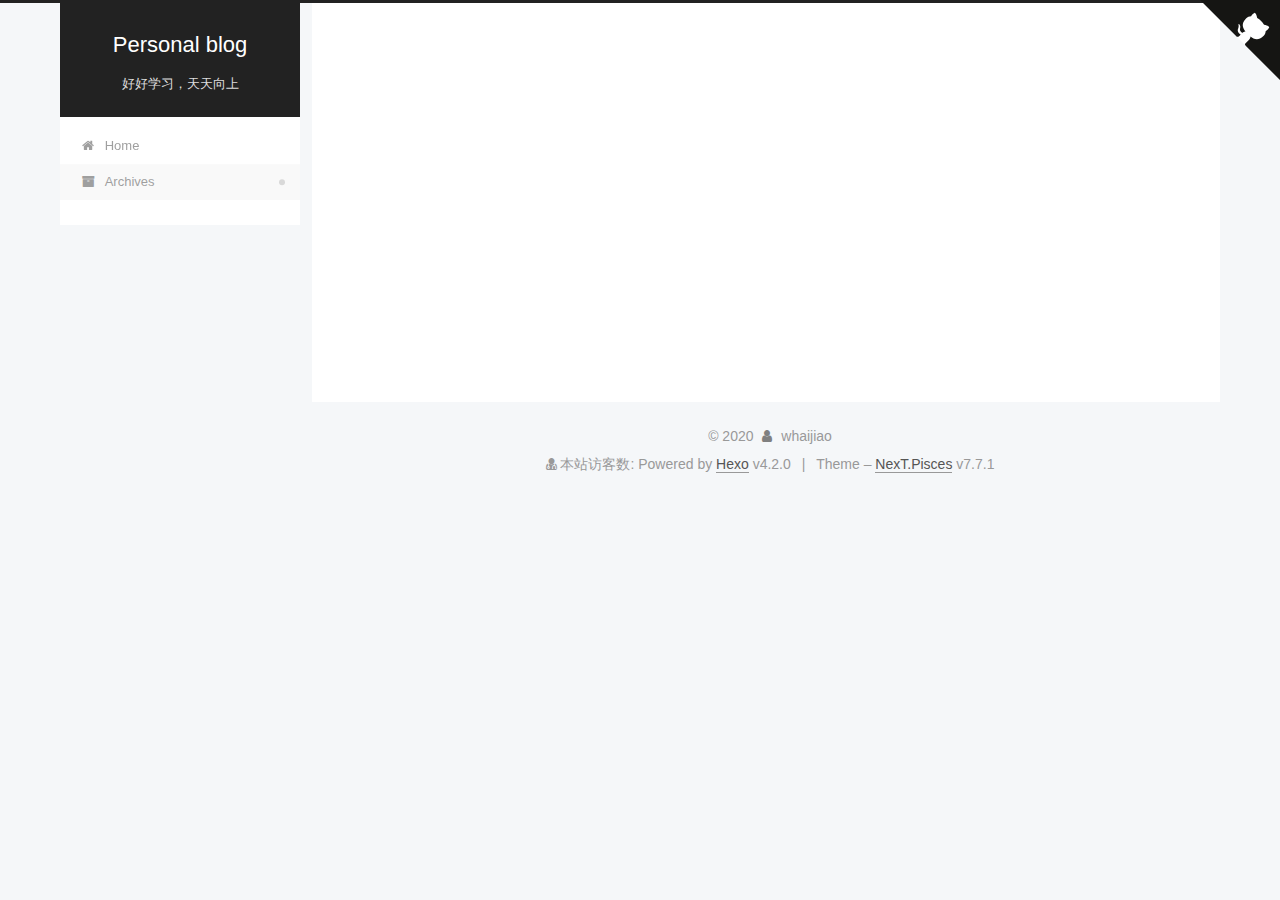
<file: archives/2020/02/index.html>
<!DOCTYPE html>
<html lang="en">
<head>
  <meta charset="UTF-8">
<meta name="viewport" content="width=device-width, initial-scale=1, maximum-scale=2">
<meta name="theme-color" content="#222">
<meta name="generator" content="Hexo 4.2.0">
  <link rel="apple-touch-icon" sizes="180x180" href="/images/apple-touch-icon-next.png">
  <link rel="icon" type="image/png" sizes="32x32" href="/images/favicon-32x32-next.png">
  <link rel="icon" type="image/png" sizes="16x16" href="/images/favicon-16x16-next.png">
  <link rel="mask-icon" href="/images/logo.svg" color="#222">

<link rel="stylesheet" href="/css/main.css">


<link rel="stylesheet" href="/lib/font-awesome/css/font-awesome.min.css">


<script id="hexo-configurations">
  var NexT = window.NexT || {};
  var CONFIG = {
    hostname: new URL('http://yoursite.com').hostname,
    root: '/',
    scheme: 'Pisces',
    version: '7.7.1',
    exturl: false,
    sidebar: {"position":"left","display":"post","padding":18,"offset":12,"onmobile":false},
    copycode: {"enable":false,"show_result":false,"style":null},
    back2top: {"enable":true,"sidebar":false,"scrollpercent":false},
    bookmark: {"enable":false,"color":"#222","save":"auto"},
    fancybox: false,
    mediumzoom: false,
    lazyload: false,
    pangu: false,
    comments: {"style":"tabs","active":null,"storage":true,"lazyload":false,"nav":null},
    algolia: {
      appID: '',
      apiKey: '',
      indexName: '',
      hits: {"per_page":10},
      labels: {"input_placeholder":"Search for Posts","hits_empty":"We didn't find any results for the search: ${query}","hits_stats":"${hits} results found in ${time} ms"}
    },
    localsearch: {"enable":false,"trigger":"auto","top_n_per_article":1,"unescape":false,"preload":false},
    path: '',
    motion: {"enable":true,"async":false,"transition":{"post_block":"fadeIn","post_header":"slideDownIn","post_body":"slideDownIn","coll_header":"slideLeftIn","sidebar":"slideUpIn"}}
  };
</script>

  <meta name="description" content="Welcome">
<meta property="og:type" content="website">
<meta property="og:title" content="Personal blog">
<meta property="og:url" content="http://yoursite.com/archives/2020/02/index.html">
<meta property="og:site_name" content="Personal blog">
<meta property="og:description" content="Welcome">
<meta property="og:locale" content="en_US">
<meta property="article:author" content="whaijiao">
<meta property="article:tag" content="ml dl">
<meta name="twitter:card" content="summary">

<link rel="canonical" href="http://yoursite.com/archives/2020/02/">


<script id="page-configurations">
  // https://hexo.io/docs/variables.html
  CONFIG.page = {
    sidebar: "",
    isHome: false,
    isPost: false
  };
</script>

  <title>Archive | Personal blog</title>
  






  <noscript>
  <style>
  .use-motion .brand,
  .use-motion .menu-item,
  .sidebar-inner,
  .use-motion .post-block,
  .use-motion .pagination,
  .use-motion .comments,
  .use-motion .post-header,
  .use-motion .post-body,
  .use-motion .collection-header { opacity: initial; }

  .use-motion .site-title,
  .use-motion .site-subtitle {
    opacity: initial;
    top: initial;
  }

  .use-motion .logo-line-before i { left: initial; }
  .use-motion .logo-line-after i { right: initial; }
  </style>
</noscript>

</head>

<body itemscope itemtype="http://schema.org/WebPage">
  <div class="container use-motion">
    <div class="headband"></div>

    <a href="https://github.com/whaijiao" target="_blank" rel="noopener" class="github-corner" aria-label="View source on GitHub"><svg width="80" height="80" viewBox="0 0 250 250" style="fill:#151513; color:#fff; position: absolute; top: 0; border: 0; right: 0;" aria-hidden="true"><path d="M0,0 L115,115 L130,115 L142,142 L250,250 L250,0 Z"></path><path d="M128.3,109.0 C113.8,99.7 119.0,89.6 119.0,89.6 C122.0,82.7 120.5,78.6 120.5,78.6 C119.2,72.0 123.4,76.3 123.4,76.3 C127.3,80.9 125.5,87.3 125.5,87.3 C122.9,97.6 130.6,101.9 134.4,103.2" fill="currentColor" style="transform-origin: 130px 106px;" class="octo-arm"></path><path d="M115.0,115.0 C114.9,115.1 118.7,116.5 119.8,115.4 L133.7,101.6 C136.9,99.2 139.9,98.4 142.2,98.6 C133.8,88.0 127.5,74.4 143.8,58.0 C148.5,53.4 154.0,51.2 159.7,51.0 C160.3,49.4 163.2,43.6 171.4,40.1 C171.4,40.1 176.1,42.5 178.8,56.2 C183.1,58.6 187.2,61.8 190.9,65.4 C194.5,69.0 197.7,73.2 200.1,77.6 C213.8,80.2 216.3,84.9 216.3,84.9 C212.7,93.1 206.9,96.0 205.4,96.6 C205.1,102.4 203.0,107.8 198.3,112.5 C181.9,128.9 168.3,122.5 157.7,114.1 C157.9,116.9 156.7,120.9 152.7,124.9 L141.0,136.5 C139.8,137.7 141.6,141.9 141.8,141.8 Z" fill="currentColor" class="octo-body"></path></svg></a><style>.github-corner:hover .octo-arm{animation:octocat-wave 560ms ease-in-out}@keyframes octocat-wave{0%,100%{transform:rotate(0)}20%,60%{transform:rotate(-25deg)}40%,80%{transform:rotate(10deg)}}@media (max-width:500px){.github-corner:hover .octo-arm{animation:none}.github-corner .octo-arm{animation:octocat-wave 560ms ease-in-out}}</style>

    <header class="header" itemscope itemtype="http://schema.org/WPHeader">
      <div class="header-inner"><div class="site-brand-container">
  <div class="site-meta">

    <div>
      <a href="/" class="brand" rel="start">
        <span class="logo-line-before"><i></i></span>
        <span class="site-title">Personal blog</span>
        <span class="logo-line-after"><i></i></span>
      </a>
    </div>
        <p class="site-subtitle">好好学习，天天向上</p>
  </div>

  <div class="site-nav-toggle">
    <div class="toggle" aria-label="Toggle navigation bar">
      <span class="toggle-line toggle-line-first"></span>
      <span class="toggle-line toggle-line-middle"></span>
      <span class="toggle-line toggle-line-last"></span>
    </div>
  </div>
</div>


<nav class="site-nav">
  
  <ul id="menu" class="menu">
        <li class="menu-item menu-item-home">

    <a href="/" rel="section"><i class="fa fa-fw fa-home"></i>Home</a>

  </li>
        <li class="menu-item menu-item-archives">

    <a href="/archives/" rel="section"><i class="fa fa-fw fa-archive"></i>Archives</a>

  </li>
  </ul>

</nav>
</div>
    </header>

    
  <div class="back-to-top">
    <i class="fa fa-arrow-up"></i>
    <span>0%</span>
  </div>


    <main class="main">
      <div class="main-inner">
        <div class="content-wrap">
          

          <div class="content">
            

  
  
  
  <div class="post-block">
    <div class="posts-collapse">
      <div class="collection-title">
        <span class="collection-header">Um..! 2 posts in total. Keep on posting.</span>
      </div>

      
    <div class="collection-year">
      <h1 class="collection-header">2020</h1>
    </div>

  <article itemscope itemtype="http://schema.org/Article">
    <header class="post-header">

      <div class="post-meta">
        <time itemprop="dateCreated"
              datetime="2020-02-20T22:58:21+08:00"
              content="2020-02-20">
          02-20
        </time>
      </div>

      <h2 class="post-title">
          <a class="post-title-link" href="/2020/02/20/dl01%E6%84%9F%E7%9F%A5%E6%9C%BA/" itemprop="url">
            <span itemprop="name">dl01感知机</span>
          </a>
      </h2>

    </header>
  </article>

  <article itemscope itemtype="http://schema.org/Article">
    <header class="post-header">

      <div class="post-meta">
        <time itemprop="dateCreated"
              datetime="2020-02-19T22:44:47+08:00"
              content="2020-02-19">
          02-19
        </time>
      </div>

      <h2 class="post-title">
          <a class="post-title-link" href="/2020/02/19/hello-world/" itemprop="url">
            <span itemprop="name">Hello World</span>
          </a>
      </h2>

    </header>
  </article>


    </div>
  </div>
  
  
  

  



          </div>
          

<script>
  window.addEventListener('tabs:register', () => {
    let activeClass = CONFIG.comments.activeClass;
    if (CONFIG.comments.storage) {
      activeClass = localStorage.getItem('comments_active') || activeClass;
    }
    if (activeClass) {
      let activeTab = document.querySelector(`a[href="#comment-${activeClass}"]`);
      if (activeTab) {
        activeTab.click();
      }
    }
  });
  if (CONFIG.comments.storage) {
    window.addEventListener('tabs:click', event => {
      if (!event.target.matches('.tabs-comment .tab-content .tab-pane')) return;
      let commentClass = event.target.classList[1];
      localStorage.setItem('comments_active', commentClass);
    });
  }
</script>

        </div>
          
  
  <div class="toggle sidebar-toggle">
    <span class="toggle-line toggle-line-first"></span>
    <span class="toggle-line toggle-line-middle"></span>
    <span class="toggle-line toggle-line-last"></span>
  </div>

  <aside class="sidebar">
    <div class="sidebar-inner">

      <ul class="sidebar-nav motion-element">
        <li class="sidebar-nav-toc">
          Table of Contents
        </li>
        <li class="sidebar-nav-overview">
          Overview
        </li>
      </ul>

      <!--noindex-->
      <div class="post-toc-wrap sidebar-panel">
      </div>
      <!--/noindex-->

      <div class="site-overview-wrap sidebar-panel">
        <div class="site-author motion-element" itemprop="author" itemscope itemtype="http://schema.org/Person">
  <p class="site-author-name" itemprop="name">whaijiao</p>
  <div class="site-description" itemprop="description">Welcome</div>
</div>
<div class="site-state-wrap motion-element">
  <nav class="site-state">
      <div class="site-state-item site-state-posts">
          <a href="/archives/">
        
          <span class="site-state-item-count">2</span>
          <span class="site-state-item-name">posts</span>
        </a>
      </div>
  </nav>
</div>



      </div>

    </div>
  </aside>
  <div id="sidebar-dimmer"></div>


      </div>
    </main>

    <footer class="footer">
      <div class="footer-inner">
        

<script async src="https://busuanzi.ibruce.info/busuanzi/2.3/busuanzi.pure.mini.js"></script>

<div class="copyright">
  
  &copy; 
  <span itemprop="copyrightYear">2020</span>
  <span class="with-love">
    <i class="fa fa-user"></i>
  </span>
  <span class="author" itemprop="copyrightHolder">whaijiao</span>
</div>
  <div class="powered-by">
<i class="fa fa-user-md"></i><span id="busuanzi_container_site_uv">
  本站访客数:<span id="busuanzi_value_site_pv"></span>
</span>
</div>

  <div class="powered-by">Powered by <a href="https://hexo.io/" class="theme-link" rel="noopener" target="_blank">Hexo</a> v4.2.0
  </div>
  <span class="post-meta-divider">|</span>
  <div class="theme-info">Theme – <a href="https://pisces.theme-next.org/" class="theme-link" rel="noopener" target="_blank">NexT.Pisces</a> v7.7.1
  </div>

        








      </div>
    </footer>
  </div>

  
  <script src="/lib/anime.min.js"></script>
  <script src="/lib/velocity/velocity.min.js"></script>
  <script src="/lib/velocity/velocity.ui.min.js"></script>

<script src="/js/utils.js"></script>

<script src="/js/motion.js"></script>


<script src="/js/schemes/pisces.js"></script>


<script src="/js/next-boot.js"></script>




  















  

  

</body>
</html>
</file>
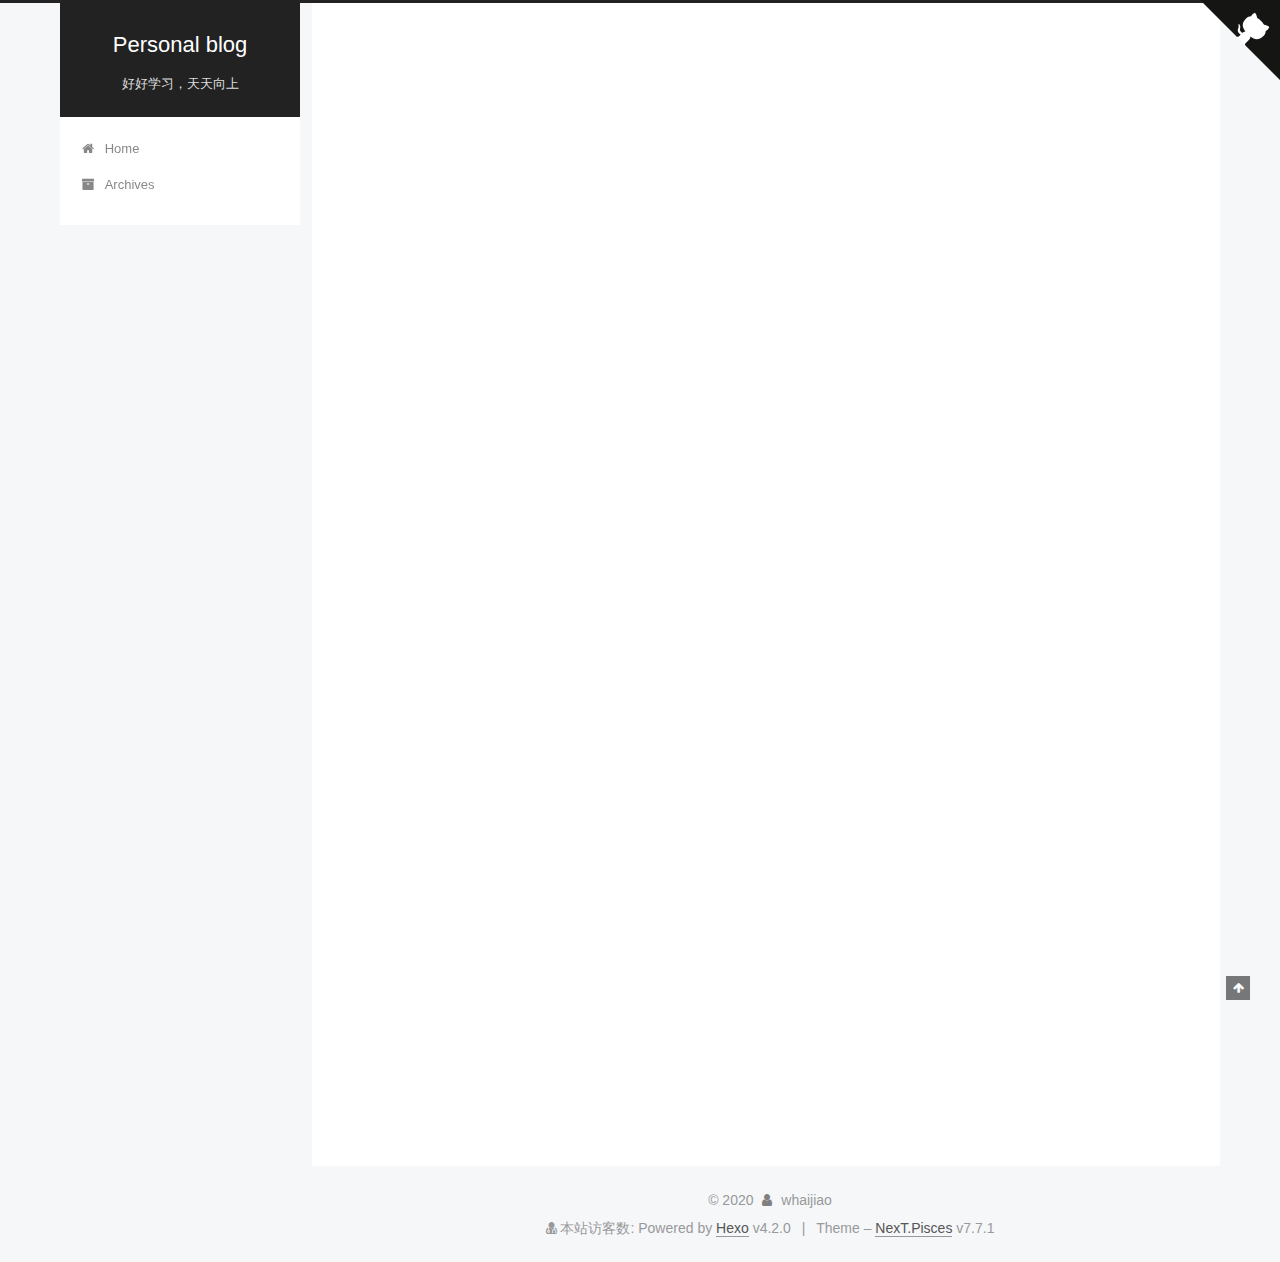
<file: 2020/02/19/hello-world/index.html>
<!DOCTYPE html>
<html lang="en">
<head>
  <meta charset="UTF-8">
<meta name="viewport" content="width=device-width, initial-scale=1, maximum-scale=2">
<meta name="theme-color" content="#222">
<meta name="generator" content="Hexo 4.2.0">
  <link rel="apple-touch-icon" sizes="180x180" href="/images/apple-touch-icon-next.png">
  <link rel="icon" type="image/png" sizes="32x32" href="/images/favicon-32x32-next.png">
  <link rel="icon" type="image/png" sizes="16x16" href="/images/favicon-16x16-next.png">
  <link rel="mask-icon" href="/images/logo.svg" color="#222">

<link rel="stylesheet" href="/css/main.css">


<link rel="stylesheet" href="/lib/font-awesome/css/font-awesome.min.css">


<script id="hexo-configurations">
  var NexT = window.NexT || {};
  var CONFIG = {
    hostname: new URL('http://yoursite.com').hostname,
    root: '/',
    scheme: 'Pisces',
    version: '7.7.1',
    exturl: false,
    sidebar: {"position":"left","display":"post","padding":18,"offset":12,"onmobile":false},
    copycode: {"enable":false,"show_result":false,"style":null},
    back2top: {"enable":true,"sidebar":false,"scrollpercent":false},
    bookmark: {"enable":false,"color":"#222","save":"auto"},
    fancybox: false,
    mediumzoom: false,
    lazyload: false,
    pangu: false,
    comments: {"style":"tabs","active":null,"storage":true,"lazyload":false,"nav":null},
    algolia: {
      appID: '',
      apiKey: '',
      indexName: '',
      hits: {"per_page":10},
      labels: {"input_placeholder":"Search for Posts","hits_empty":"We didn't find any results for the search: ${query}","hits_stats":"${hits} results found in ${time} ms"}
    },
    localsearch: {"enable":false,"trigger":"auto","top_n_per_article":1,"unescape":false,"preload":false},
    path: '',
    motion: {"enable":true,"async":false,"transition":{"post_block":"fadeIn","post_header":"slideDownIn","post_body":"slideDownIn","coll_header":"slideLeftIn","sidebar":"slideUpIn"}}
  };
</script>

  <meta name="description" content="Welcome to Hexo! This is your very first post. Check documentation for more info. If you get any problems when using Hexo, you can find the answer in troubleshooting or you can ask me on GitHub. Quick">
<meta property="og:type" content="article">
<meta property="og:title" content="Hello World">
<meta property="og:url" content="http://yoursite.com/2020/02/19/hello-world/index.html">
<meta property="og:site_name" content="Personal blog">
<meta property="og:description" content="Welcome to Hexo! This is your very first post. Check documentation for more info. If you get any problems when using Hexo, you can find the answer in troubleshooting or you can ask me on GitHub. Quick">
<meta property="og:locale" content="en_US">
<meta property="article:published_time" content="2020-02-19T14:44:47.543Z">
<meta property="article:modified_time" content="2020-02-19T14:44:47.543Z">
<meta property="article:author" content="whaijiao">
<meta property="article:tag" content="ml dl">
<meta name="twitter:card" content="summary">

<link rel="canonical" href="http://yoursite.com/2020/02/19/hello-world/">


<script id="page-configurations">
  // https://hexo.io/docs/variables.html
  CONFIG.page = {
    sidebar: "",
    isHome: false,
    isPost: true
  };
</script>

  <title>Hello World | Personal blog</title>
  






  <noscript>
  <style>
  .use-motion .brand,
  .use-motion .menu-item,
  .sidebar-inner,
  .use-motion .post-block,
  .use-motion .pagination,
  .use-motion .comments,
  .use-motion .post-header,
  .use-motion .post-body,
  .use-motion .collection-header { opacity: initial; }

  .use-motion .site-title,
  .use-motion .site-subtitle {
    opacity: initial;
    top: initial;
  }

  .use-motion .logo-line-before i { left: initial; }
  .use-motion .logo-line-after i { right: initial; }
  </style>
</noscript>

</head>

<body itemscope itemtype="http://schema.org/WebPage">
  <div class="container use-motion">
    <div class="headband"></div>

    <a href="https://github.com/whaijiao" target="_blank" rel="noopener" class="github-corner" aria-label="View source on GitHub"><svg width="80" height="80" viewBox="0 0 250 250" style="fill:#151513; color:#fff; position: absolute; top: 0; border: 0; right: 0;" aria-hidden="true"><path d="M0,0 L115,115 L130,115 L142,142 L250,250 L250,0 Z"></path><path d="M128.3,109.0 C113.8,99.7 119.0,89.6 119.0,89.6 C122.0,82.7 120.5,78.6 120.5,78.6 C119.2,72.0 123.4,76.3 123.4,76.3 C127.3,80.9 125.5,87.3 125.5,87.3 C122.9,97.6 130.6,101.9 134.4,103.2" fill="currentColor" style="transform-origin: 130px 106px;" class="octo-arm"></path><path d="M115.0,115.0 C114.9,115.1 118.7,116.5 119.8,115.4 L133.7,101.6 C136.9,99.2 139.9,98.4 142.2,98.6 C133.8,88.0 127.5,74.4 143.8,58.0 C148.5,53.4 154.0,51.2 159.7,51.0 C160.3,49.4 163.2,43.6 171.4,40.1 C171.4,40.1 176.1,42.5 178.8,56.2 C183.1,58.6 187.2,61.8 190.9,65.4 C194.5,69.0 197.7,73.2 200.1,77.6 C213.8,80.2 216.3,84.9 216.3,84.9 C212.7,93.1 206.9,96.0 205.4,96.6 C205.1,102.4 203.0,107.8 198.3,112.5 C181.9,128.9 168.3,122.5 157.7,114.1 C157.9,116.9 156.7,120.9 152.7,124.9 L141.0,136.5 C139.8,137.7 141.6,141.9 141.8,141.8 Z" fill="currentColor" class="octo-body"></path></svg></a><style>.github-corner:hover .octo-arm{animation:octocat-wave 560ms ease-in-out}@keyframes octocat-wave{0%,100%{transform:rotate(0)}20%,60%{transform:rotate(-25deg)}40%,80%{transform:rotate(10deg)}}@media (max-width:500px){.github-corner:hover .octo-arm{animation:none}.github-corner .octo-arm{animation:octocat-wave 560ms ease-in-out}}</style>

    <header class="header" itemscope itemtype="http://schema.org/WPHeader">
      <div class="header-inner"><div class="site-brand-container">
  <div class="site-meta">

    <div>
      <a href="/" class="brand" rel="start">
        <span class="logo-line-before"><i></i></span>
        <span class="site-title">Personal blog</span>
        <span class="logo-line-after"><i></i></span>
      </a>
    </div>
        <p class="site-subtitle">好好学习，天天向上</p>
  </div>

  <div class="site-nav-toggle">
    <div class="toggle" aria-label="Toggle navigation bar">
      <span class="toggle-line toggle-line-first"></span>
      <span class="toggle-line toggle-line-middle"></span>
      <span class="toggle-line toggle-line-last"></span>
    </div>
  </div>
</div>


<nav class="site-nav">
  
  <ul id="menu" class="menu">
        <li class="menu-item menu-item-home">

    <a href="/" rel="section"><i class="fa fa-fw fa-home"></i>Home</a>

  </li>
        <li class="menu-item menu-item-archives">

    <a href="/archives/" rel="section"><i class="fa fa-fw fa-archive"></i>Archives</a>

  </li>
  </ul>

</nav>
</div>
    </header>

    
  <div class="back-to-top">
    <i class="fa fa-arrow-up"></i>
    <span>0%</span>
  </div>


    <main class="main">
      <div class="main-inner">
        <div class="content-wrap">
          

          <div class="content">
            

  <div class="posts-expand">
      
  
  
  <article itemscope itemtype="http://schema.org/Article" class="post-block " lang="en">
    <link itemprop="mainEntityOfPage" href="http://yoursite.com/2020/02/19/hello-world/">

    <span hidden itemprop="author" itemscope itemtype="http://schema.org/Person">
      <meta itemprop="image" content="/images/avatar.gif">
      <meta itemprop="name" content="whaijiao">
      <meta itemprop="description" content="Welcome">
    </span>

    <span hidden itemprop="publisher" itemscope itemtype="http://schema.org/Organization">
      <meta itemprop="name" content="Personal blog">
    </span>
      <header class="post-header">
        <h1 class="post-title" itemprop="name headline">
          Hello World
        </h1>

        <div class="post-meta">
            <span class="post-meta-item">
              <span class="post-meta-item-icon">
                <i class="fa fa-calendar-o"></i>
              </span>
              <span class="post-meta-item-text">Posted on</span>

              <time title="Created: 2020-02-19 22:44:47" itemprop="dateCreated datePublished" datetime="2020-02-19T22:44:47+08:00">2020-02-19</time>
            </span>

          

        </div>
      </header>

    
    
    
    <div class="post-body" itemprop="articleBody">

      
        <p>Welcome to <a href="https://hexo.io/" target="_blank" rel="noopener">Hexo</a>! This is your very first post. Check <a href="https://hexo.io/docs/" target="_blank" rel="noopener">documentation</a> for more info. If you get any problems when using Hexo, you can find the answer in <a href="https://hexo.io/docs/troubleshooting.html" target="_blank" rel="noopener">troubleshooting</a> or you can ask me on <a href="https://github.com/hexojs/hexo/issues" target="_blank" rel="noopener">GitHub</a>.</p>
<h2 id="Quick-Start"><a href="#Quick-Start" class="headerlink" title="Quick Start"></a>Quick Start</h2><h3 id="Create-a-new-post"><a href="#Create-a-new-post" class="headerlink" title="Create a new post"></a>Create a new post</h3><figure class="highlight bash"><table><tr><td class="gutter"><pre><span class="line">1</span><br></pre></td><td class="code"><pre><span class="line">$ hexo new <span class="string">"My New Post"</span></span><br></pre></td></tr></table></figure>

<p>More info: <a href="https://hexo.io/docs/writing.html" target="_blank" rel="noopener">Writing</a></p>
<h3 id="Run-server"><a href="#Run-server" class="headerlink" title="Run server"></a>Run server</h3><figure class="highlight bash"><table><tr><td class="gutter"><pre><span class="line">1</span><br></pre></td><td class="code"><pre><span class="line">$ hexo server</span><br></pre></td></tr></table></figure>

<p>More info: <a href="https://hexo.io/docs/server.html" target="_blank" rel="noopener">Server</a></p>
<h3 id="Generate-static-files"><a href="#Generate-static-files" class="headerlink" title="Generate static files"></a>Generate static files</h3><figure class="highlight bash"><table><tr><td class="gutter"><pre><span class="line">1</span><br></pre></td><td class="code"><pre><span class="line">$ hexo generate</span><br></pre></td></tr></table></figure>

<p>More info: <a href="https://hexo.io/docs/generating.html" target="_blank" rel="noopener">Generating</a></p>
<h3 id="Deploy-to-remote-sites"><a href="#Deploy-to-remote-sites" class="headerlink" title="Deploy to remote sites"></a>Deploy to remote sites</h3><figure class="highlight bash"><table><tr><td class="gutter"><pre><span class="line">1</span><br></pre></td><td class="code"><pre><span class="line">$ hexo deploy</span><br></pre></td></tr></table></figure>

<p>More info: <a href="https://hexo.io/docs/one-command-deployment.html" target="_blank" rel="noopener">Deployment</a></p>

    </div>

    
    
    

      <footer class="post-footer">

        


        
    <div class="post-nav">
      <div class="post-nav-item"></div>
      <div class="post-nav-item">
    <a href="/2020/02/20/dl01%E6%84%9F%E7%9F%A5%E6%9C%BA/" rel="next" title="dl01感知机">
      dl01感知机 <i class="fa fa-chevron-right"></i>
    </a></div>
    </div>
      </footer>
    
  </article>
  
  
  

  </div>


          </div>
          

<script>
  window.addEventListener('tabs:register', () => {
    let activeClass = CONFIG.comments.activeClass;
    if (CONFIG.comments.storage) {
      activeClass = localStorage.getItem('comments_active') || activeClass;
    }
    if (activeClass) {
      let activeTab = document.querySelector(`a[href="#comment-${activeClass}"]`);
      if (activeTab) {
        activeTab.click();
      }
    }
  });
  if (CONFIG.comments.storage) {
    window.addEventListener('tabs:click', event => {
      if (!event.target.matches('.tabs-comment .tab-content .tab-pane')) return;
      let commentClass = event.target.classList[1];
      localStorage.setItem('comments_active', commentClass);
    });
  }
</script>

        </div>
          
  
  <div class="toggle sidebar-toggle">
    <span class="toggle-line toggle-line-first"></span>
    <span class="toggle-line toggle-line-middle"></span>
    <span class="toggle-line toggle-line-last"></span>
  </div>

  <aside class="sidebar">
    <div class="sidebar-inner">

      <ul class="sidebar-nav motion-element">
        <li class="sidebar-nav-toc">
          Table of Contents
        </li>
        <li class="sidebar-nav-overview">
          Overview
        </li>
      </ul>

      <!--noindex-->
      <div class="post-toc-wrap sidebar-panel">
          <div class="post-toc motion-element"><ol class="nav"><li class="nav-item nav-level-2"><a class="nav-link" href="#Quick-Start"><span class="nav-number">1.</span> <span class="nav-text">Quick Start</span></a><ol class="nav-child"><li class="nav-item nav-level-3"><a class="nav-link" href="#Create-a-new-post"><span class="nav-number">1.1.</span> <span class="nav-text">Create a new post</span></a></li><li class="nav-item nav-level-3"><a class="nav-link" href="#Run-server"><span class="nav-number">1.2.</span> <span class="nav-text">Run server</span></a></li><li class="nav-item nav-level-3"><a class="nav-link" href="#Generate-static-files"><span class="nav-number">1.3.</span> <span class="nav-text">Generate static files</span></a></li><li class="nav-item nav-level-3"><a class="nav-link" href="#Deploy-to-remote-sites"><span class="nav-number">1.4.</span> <span class="nav-text">Deploy to remote sites</span></a></li></ol></li></ol></div>
      </div>
      <!--/noindex-->

      <div class="site-overview-wrap sidebar-panel">
        <div class="site-author motion-element" itemprop="author" itemscope itemtype="http://schema.org/Person">
  <p class="site-author-name" itemprop="name">whaijiao</p>
  <div class="site-description" itemprop="description">Welcome</div>
</div>
<div class="site-state-wrap motion-element">
  <nav class="site-state">
      <div class="site-state-item site-state-posts">
          <a href="/archives/">
        
          <span class="site-state-item-count">2</span>
          <span class="site-state-item-name">posts</span>
        </a>
      </div>
  </nav>
</div>



      </div>

    </div>
  </aside>
  <div id="sidebar-dimmer"></div>


      </div>
    </main>

    <footer class="footer">
      <div class="footer-inner">
        

<script async src="https://busuanzi.ibruce.info/busuanzi/2.3/busuanzi.pure.mini.js"></script>

<div class="copyright">
  
  &copy; 
  <span itemprop="copyrightYear">2020</span>
  <span class="with-love">
    <i class="fa fa-user"></i>
  </span>
  <span class="author" itemprop="copyrightHolder">whaijiao</span>
</div>
  <div class="powered-by">
<i class="fa fa-user-md"></i><span id="busuanzi_container_site_uv">
  本站访客数:<span id="busuanzi_value_site_pv"></span>
</span>
</div>

  <div class="powered-by">Powered by <a href="https://hexo.io/" class="theme-link" rel="noopener" target="_blank">Hexo</a> v4.2.0
  </div>
  <span class="post-meta-divider">|</span>
  <div class="theme-info">Theme – <a href="https://pisces.theme-next.org/" class="theme-link" rel="noopener" target="_blank">NexT.Pisces</a> v7.7.1
  </div>

        








      </div>
    </footer>
  </div>

  
  <script src="/lib/anime.min.js"></script>
  <script src="/lib/velocity/velocity.min.js"></script>
  <script src="/lib/velocity/velocity.ui.min.js"></script>

<script src="/js/utils.js"></script>

<script src="/js/motion.js"></script>


<script src="/js/schemes/pisces.js"></script>


<script src="/js/next-boot.js"></script>




  















  

  

</body>
</html>
</file>
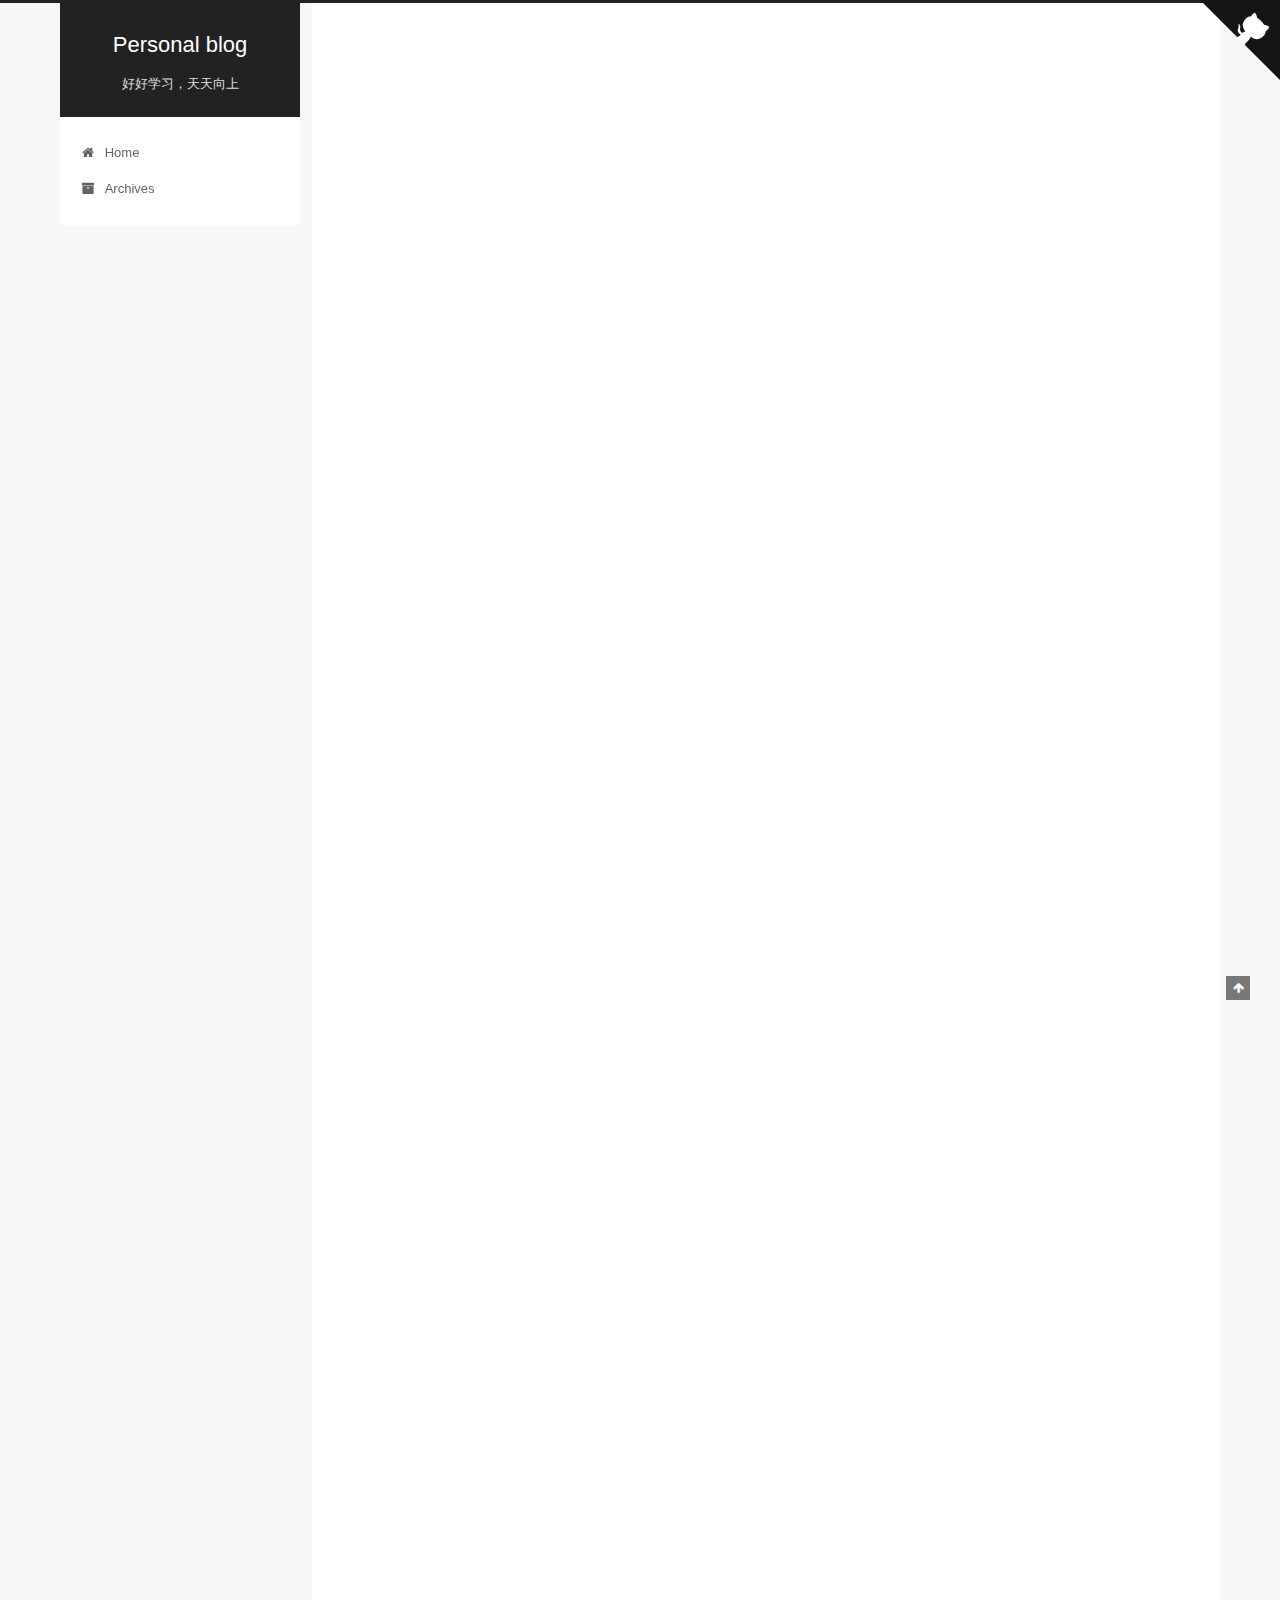
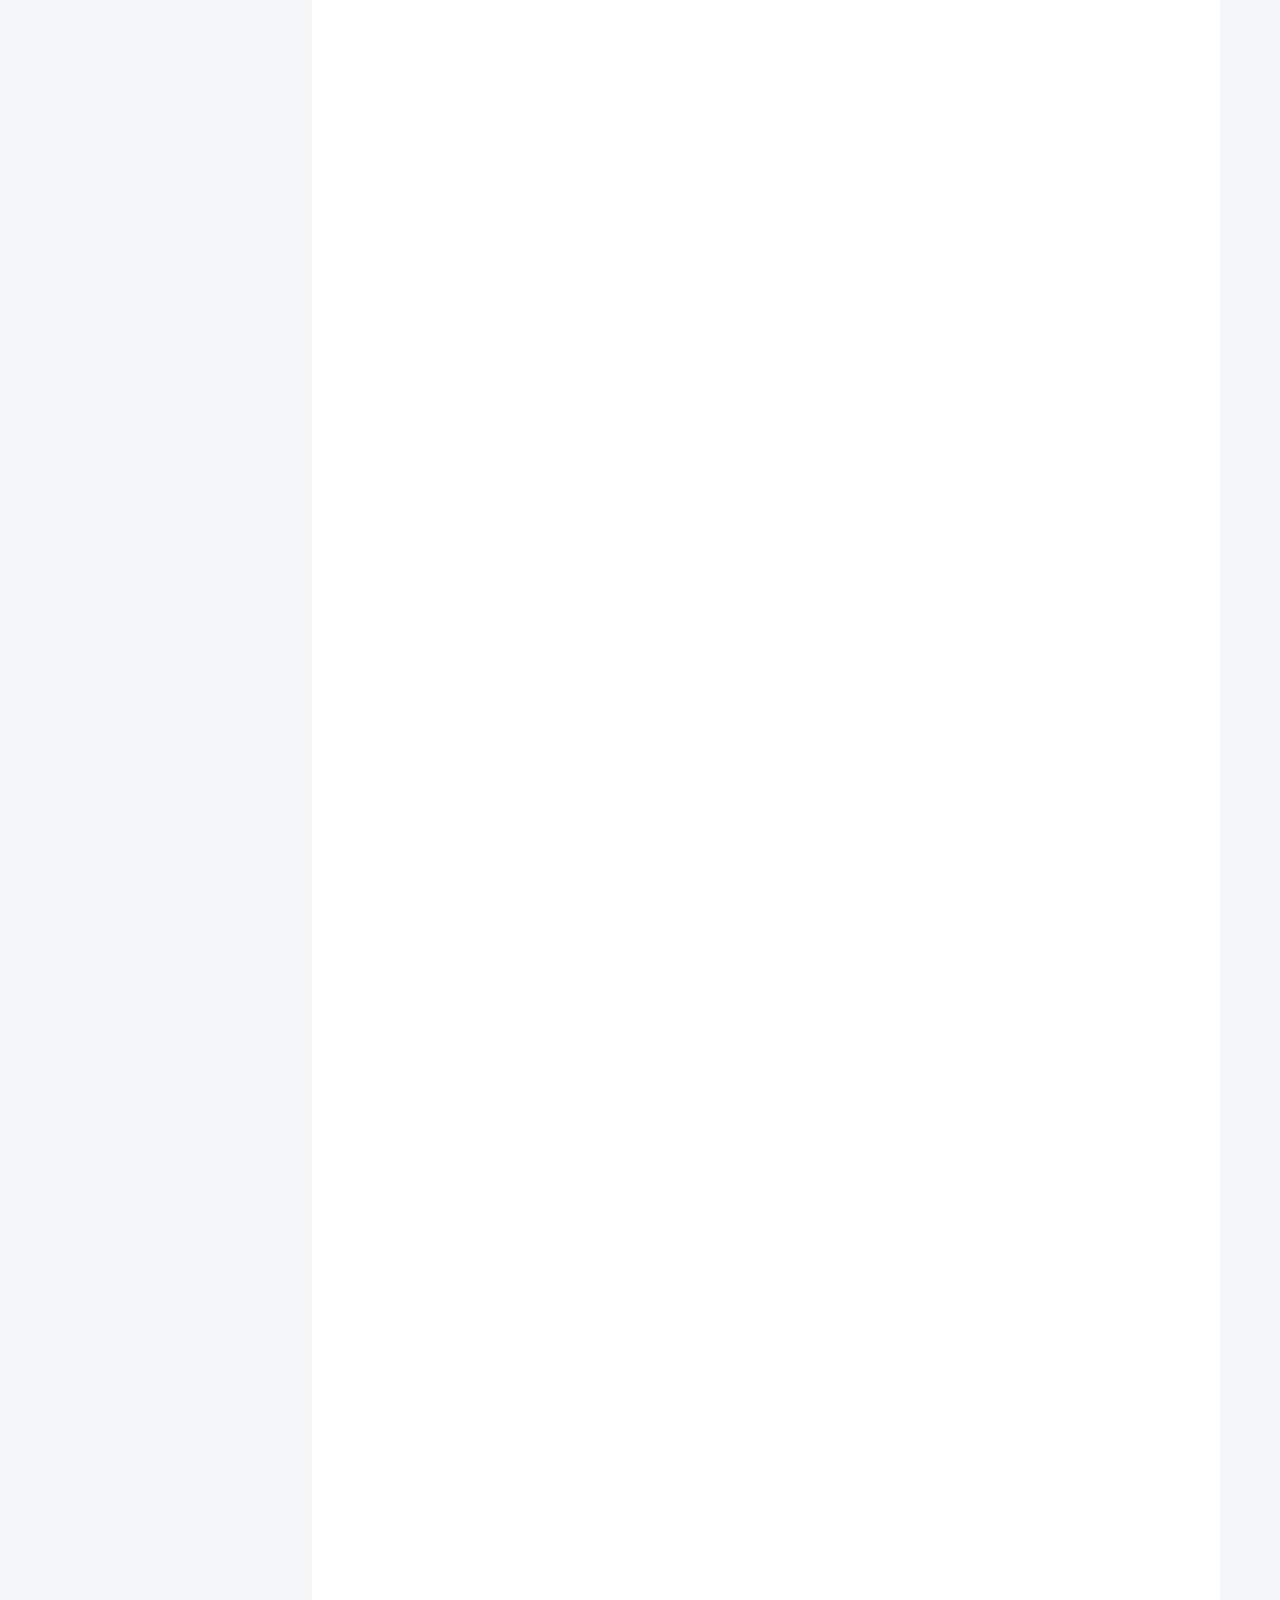
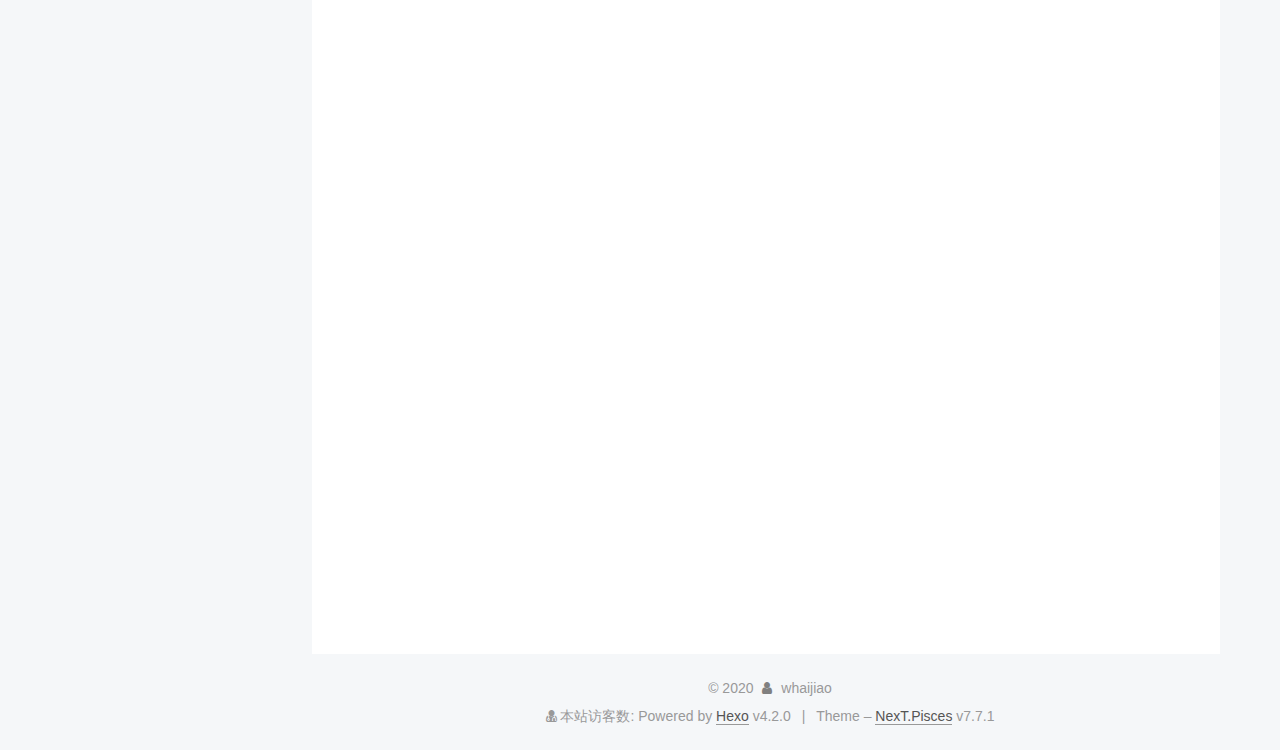
<file: 2020/02/20/dl01感知机/index.html>
<!DOCTYPE html>
<html lang="en">
<head>
  <meta charset="UTF-8">
<meta name="viewport" content="width=device-width, initial-scale=1, maximum-scale=2">
<meta name="theme-color" content="#222">
<meta name="generator" content="Hexo 4.2.0">
  <link rel="apple-touch-icon" sizes="180x180" href="/images/apple-touch-icon-next.png">
  <link rel="icon" type="image/png" sizes="32x32" href="/images/favicon-32x32-next.png">
  <link rel="icon" type="image/png" sizes="16x16" href="/images/favicon-16x16-next.png">
  <link rel="mask-icon" href="/images/logo.svg" color="#222">

<link rel="stylesheet" href="/css/main.css">


<link rel="stylesheet" href="/lib/font-awesome/css/font-awesome.min.css">


<script id="hexo-configurations">
  var NexT = window.NexT || {};
  var CONFIG = {
    hostname: new URL('http://yoursite.com').hostname,
    root: '/',
    scheme: 'Pisces',
    version: '7.7.1',
    exturl: false,
    sidebar: {"position":"left","display":"post","padding":18,"offset":12,"onmobile":false},
    copycode: {"enable":false,"show_result":false,"style":null},
    back2top: {"enable":true,"sidebar":false,"scrollpercent":false},
    bookmark: {"enable":false,"color":"#222","save":"auto"},
    fancybox: false,
    mediumzoom: false,
    lazyload: false,
    pangu: false,
    comments: {"style":"tabs","active":null,"storage":true,"lazyload":false,"nav":null},
    algolia: {
      appID: '',
      apiKey: '',
      indexName: '',
      hits: {"per_page":10},
      labels: {"input_placeholder":"Search for Posts","hits_empty":"We didn't find any results for the search: ${query}","hits_stats":"${hits} results found in ${time} ms"}
    },
    localsearch: {"enable":false,"trigger":"auto","top_n_per_article":1,"unescape":false,"preload":false},
    path: '',
    motion: {"enable":true,"async":false,"transition":{"post_block":"fadeIn","post_header":"slideDownIn","post_body":"slideDownIn","coll_header":"slideLeftIn","sidebar":"slideUpIn"}}
  };
</script>

  <meta name="description" content="DL01_感知机实现与门1import numpy as np   123456789def yu(x1,x2):    w &#x3D; np.array([0.5, 0.5])    x &#x3D; np.array([x1,x2])    b &#x3D; -0.7    result &#x3D; np.sum(w*x)+b    if result &gt; 0:        return 1    else:">
<meta property="og:type" content="article">
<meta property="og:title" content="dl01感知机">
<meta property="og:url" content="http://yoursite.com/2020/02/20/dl01%E6%84%9F%E7%9F%A5%E6%9C%BA/index.html">
<meta property="og:site_name" content="Personal blog">
<meta property="og:description" content="DL01_感知机实现与门1import numpy as np   123456789def yu(x1,x2):    w &#x3D; np.array([0.5, 0.5])    x &#x3D; np.array([x1,x2])    b &#x3D; -0.7    result &#x3D; np.sum(w*x)+b    if result &gt; 0:        return 1    else:">
<meta property="og:locale" content="en_US">
<meta property="article:published_time" content="2020-02-20T14:58:21.786Z">
<meta property="article:modified_time" content="2020-02-20T14:58:16.110Z">
<meta property="article:author" content="whaijiao">
<meta property="article:tag" content="ml dl">
<meta name="twitter:card" content="summary">

<link rel="canonical" href="http://yoursite.com/2020/02/20/dl01%E6%84%9F%E7%9F%A5%E6%9C%BA/">


<script id="page-configurations">
  // https://hexo.io/docs/variables.html
  CONFIG.page = {
    sidebar: "",
    isHome: false,
    isPost: true
  };
</script>

  <title>dl01感知机 | Personal blog</title>
  






  <noscript>
  <style>
  .use-motion .brand,
  .use-motion .menu-item,
  .sidebar-inner,
  .use-motion .post-block,
  .use-motion .pagination,
  .use-motion .comments,
  .use-motion .post-header,
  .use-motion .post-body,
  .use-motion .collection-header { opacity: initial; }

  .use-motion .site-title,
  .use-motion .site-subtitle {
    opacity: initial;
    top: initial;
  }

  .use-motion .logo-line-before i { left: initial; }
  .use-motion .logo-line-after i { right: initial; }
  </style>
</noscript>

</head>

<body itemscope itemtype="http://schema.org/WebPage">
  <div class="container use-motion">
    <div class="headband"></div>

    <a href="https://github.com/whaijiao" target="_blank" rel="noopener" class="github-corner" aria-label="View source on GitHub"><svg width="80" height="80" viewBox="0 0 250 250" style="fill:#151513; color:#fff; position: absolute; top: 0; border: 0; right: 0;" aria-hidden="true"><path d="M0,0 L115,115 L130,115 L142,142 L250,250 L250,0 Z"></path><path d="M128.3,109.0 C113.8,99.7 119.0,89.6 119.0,89.6 C122.0,82.7 120.5,78.6 120.5,78.6 C119.2,72.0 123.4,76.3 123.4,76.3 C127.3,80.9 125.5,87.3 125.5,87.3 C122.9,97.6 130.6,101.9 134.4,103.2" fill="currentColor" style="transform-origin: 130px 106px;" class="octo-arm"></path><path d="M115.0,115.0 C114.9,115.1 118.7,116.5 119.8,115.4 L133.7,101.6 C136.9,99.2 139.9,98.4 142.2,98.6 C133.8,88.0 127.5,74.4 143.8,58.0 C148.5,53.4 154.0,51.2 159.7,51.0 C160.3,49.4 163.2,43.6 171.4,40.1 C171.4,40.1 176.1,42.5 178.8,56.2 C183.1,58.6 187.2,61.8 190.9,65.4 C194.5,69.0 197.7,73.2 200.1,77.6 C213.8,80.2 216.3,84.9 216.3,84.9 C212.7,93.1 206.9,96.0 205.4,96.6 C205.1,102.4 203.0,107.8 198.3,112.5 C181.9,128.9 168.3,122.5 157.7,114.1 C157.9,116.9 156.7,120.9 152.7,124.9 L141.0,136.5 C139.8,137.7 141.6,141.9 141.8,141.8 Z" fill="currentColor" class="octo-body"></path></svg></a><style>.github-corner:hover .octo-arm{animation:octocat-wave 560ms ease-in-out}@keyframes octocat-wave{0%,100%{transform:rotate(0)}20%,60%{transform:rotate(-25deg)}40%,80%{transform:rotate(10deg)}}@media (max-width:500px){.github-corner:hover .octo-arm{animation:none}.github-corner .octo-arm{animation:octocat-wave 560ms ease-in-out}}</style>

    <header class="header" itemscope itemtype="http://schema.org/WPHeader">
      <div class="header-inner"><div class="site-brand-container">
  <div class="site-meta">

    <div>
      <a href="/" class="brand" rel="start">
        <span class="logo-line-before"><i></i></span>
        <span class="site-title">Personal blog</span>
        <span class="logo-line-after"><i></i></span>
      </a>
    </div>
        <p class="site-subtitle">好好学习，天天向上</p>
  </div>

  <div class="site-nav-toggle">
    <div class="toggle" aria-label="Toggle navigation bar">
      <span class="toggle-line toggle-line-first"></span>
      <span class="toggle-line toggle-line-middle"></span>
      <span class="toggle-line toggle-line-last"></span>
    </div>
  </div>
</div>


<nav class="site-nav">
  
  <ul id="menu" class="menu">
        <li class="menu-item menu-item-home">

    <a href="/" rel="section"><i class="fa fa-fw fa-home"></i>Home</a>

  </li>
        <li class="menu-item menu-item-archives">

    <a href="/archives/" rel="section"><i class="fa fa-fw fa-archive"></i>Archives</a>

  </li>
  </ul>

</nav>
</div>
    </header>

    
  <div class="back-to-top">
    <i class="fa fa-arrow-up"></i>
    <span>0%</span>
  </div>


    <main class="main">
      <div class="main-inner">
        <div class="content-wrap">
          

          <div class="content">
            

  <div class="posts-expand">
      
  
  
  <article itemscope itemtype="http://schema.org/Article" class="post-block " lang="en">
    <link itemprop="mainEntityOfPage" href="http://yoursite.com/2020/02/20/dl01%E6%84%9F%E7%9F%A5%E6%9C%BA/">

    <span hidden itemprop="author" itemscope itemtype="http://schema.org/Person">
      <meta itemprop="image" content="/images/avatar.gif">
      <meta itemprop="name" content="whaijiao">
      <meta itemprop="description" content="Welcome">
    </span>

    <span hidden itemprop="publisher" itemscope itemtype="http://schema.org/Organization">
      <meta itemprop="name" content="Personal blog">
    </span>
      <header class="post-header">
        <h1 class="post-title" itemprop="name headline">
          dl01感知机
        </h1>

        <div class="post-meta">
            <span class="post-meta-item">
              <span class="post-meta-item-icon">
                <i class="fa fa-calendar-o"></i>
              </span>
              <span class="post-meta-item-text">Posted on</span>
              

              <time title="Created: 2020-02-20 22:58:21 / Modified: 22:58:16" itemprop="dateCreated datePublished" datetime="2020-02-20T22:58:21+08:00">2020-02-20</time>
            </span>

          

        </div>
      </header>

    
    
    
    <div class="post-body" itemprop="articleBody">

      
        <h1 id="DL01-感知机"><a href="#DL01-感知机" class="headerlink" title="DL01_感知机"></a>DL01_感知机</h1><h2 id="实现与门"><a href="#实现与门" class="headerlink" title="实现与门"></a>实现与门</h2><figure class="highlight python"><table><tr><td class="gutter"><pre><span class="line">1</span><br></pre></td><td class="code"><pre><span class="line"><span class="keyword">import</span> numpy <span class="keyword">as</span> np</span><br></pre></td></tr></table></figure>


<figure class="highlight python"><table><tr><td class="gutter"><pre><span class="line">1</span><br><span class="line">2</span><br><span class="line">3</span><br><span class="line">4</span><br><span class="line">5</span><br><span class="line">6</span><br><span class="line">7</span><br><span class="line">8</span><br><span class="line">9</span><br></pre></td><td class="code"><pre><span class="line"><span class="function"><span class="keyword">def</span> <span class="title">yu</span><span class="params">(x1,x2)</span>:</span></span><br><span class="line">    w = np.array([<span class="number">0.5</span>, <span class="number">0.5</span>])</span><br><span class="line">    x = np.array([x1,x2])</span><br><span class="line">    b = <span class="number">-0.7</span></span><br><span class="line">    result = np.sum(w*x)+b</span><br><span class="line">    <span class="keyword">if</span> result &gt; <span class="number">0</span>:</span><br><span class="line">        <span class="keyword">return</span> <span class="number">1</span></span><br><span class="line">    <span class="keyword">else</span>:</span><br><span class="line">        <span class="keyword">return</span> <span class="number">0</span></span><br></pre></td></tr></table></figure>


<figure class="highlight python"><table><tr><td class="gutter"><pre><span class="line">1</span><br></pre></td><td class="code"><pre><span class="line">yu(<span class="number">0</span>,<span class="number">1</span>)</span><br></pre></td></tr></table></figure>




<pre><code>0</code></pre><figure class="highlight python"><table><tr><td class="gutter"><pre><span class="line">1</span><br></pre></td><td class="code"><pre><span class="line">yu(<span class="number">0</span>,<span class="number">0</span>)</span><br></pre></td></tr></table></figure>




<pre><code>0</code></pre><figure class="highlight python"><table><tr><td class="gutter"><pre><span class="line">1</span><br></pre></td><td class="code"><pre><span class="line">yu(<span class="number">1</span>,<span class="number">1</span>)</span><br></pre></td></tr></table></figure>




<pre><code>1</code></pre><h2 id="实现与非门"><a href="#实现与非门" class="headerlink" title="实现与非门"></a>实现与非门</h2><figure class="highlight python"><table><tr><td class="gutter"><pre><span class="line">1</span><br><span class="line">2</span><br><span class="line">3</span><br><span class="line">4</span><br><span class="line">5</span><br><span class="line">6</span><br><span class="line">7</span><br><span class="line">8</span><br><span class="line">9</span><br></pre></td><td class="code"><pre><span class="line"><span class="function"><span class="keyword">def</span> <span class="title">yufei</span><span class="params">(x1,x2)</span>:</span></span><br><span class="line">    w = np.array([<span class="number">0.5</span>, <span class="number">0.5</span>])</span><br><span class="line">    x = np.array([x1,x2])</span><br><span class="line">    b = <span class="number">-0.7</span></span><br><span class="line">    result = np.sum(w*x)+b</span><br><span class="line">    <span class="keyword">if</span> result &lt; <span class="number">0</span>:</span><br><span class="line">        <span class="keyword">return</span> <span class="number">1</span></span><br><span class="line">    <span class="keyword">else</span>:</span><br><span class="line">        <span class="keyword">return</span> <span class="number">0</span></span><br></pre></td></tr></table></figure>


<figure class="highlight python"><table><tr><td class="gutter"><pre><span class="line">1</span><br></pre></td><td class="code"><pre><span class="line">yufei(<span class="number">1</span>,<span class="number">1</span>)</span><br></pre></td></tr></table></figure>




<pre><code>0</code></pre><figure class="highlight python"><table><tr><td class="gutter"><pre><span class="line">1</span><br></pre></td><td class="code"><pre><span class="line">yufei(<span class="number">1</span>,<span class="number">0</span>)</span><br></pre></td></tr></table></figure>




<pre><code>1</code></pre><figure class="highlight python"><table><tr><td class="gutter"><pre><span class="line">1</span><br></pre></td><td class="code"><pre><span class="line">yufei(<span class="number">0</span>,<span class="number">0</span>)</span><br></pre></td></tr></table></figure>




<pre><code>1</code></pre><h2 id="实现或门"><a href="#实现或门" class="headerlink" title="实现或门"></a>实现或门</h2><figure class="highlight python"><table><tr><td class="gutter"><pre><span class="line">1</span><br><span class="line">2</span><br><span class="line">3</span><br><span class="line">4</span><br><span class="line">5</span><br><span class="line">6</span><br><span class="line">7</span><br><span class="line">8</span><br><span class="line">9</span><br></pre></td><td class="code"><pre><span class="line"><span class="function"><span class="keyword">def</span> <span class="title">huo</span><span class="params">(x1,x2)</span>:</span></span><br><span class="line">    w = np.array([<span class="number">0.5</span>, <span class="number">0.5</span>])</span><br><span class="line">    x = np.array([x1,x2])</span><br><span class="line">    b = <span class="number">-0.2</span></span><br><span class="line">    result = np.sum(w*x)+b</span><br><span class="line">    <span class="keyword">if</span> result &lt; <span class="number">0</span>:</span><br><span class="line">        <span class="keyword">return</span> <span class="number">0</span></span><br><span class="line">    <span class="keyword">else</span>:</span><br><span class="line">        <span class="keyword">return</span> <span class="number">1</span></span><br></pre></td></tr></table></figure>


<figure class="highlight python"><table><tr><td class="gutter"><pre><span class="line">1</span><br></pre></td><td class="code"><pre><span class="line">huo(<span class="number">1</span>,<span class="number">1</span>)</span><br></pre></td></tr></table></figure>




<pre><code>1</code></pre><figure class="highlight python"><table><tr><td class="gutter"><pre><span class="line">1</span><br></pre></td><td class="code"><pre><span class="line">huo(<span class="number">1</span>,<span class="number">0</span>)</span><br></pre></td></tr></table></figure>




<pre><code>1</code></pre><figure class="highlight python"><table><tr><td class="gutter"><pre><span class="line">1</span><br></pre></td><td class="code"><pre><span class="line">huo(<span class="number">0</span>,<span class="number">0</span>)</span><br></pre></td></tr></table></figure>




<pre><code>0</code></pre><h2 id="使用多层感知机，实现异或门"><a href="#使用多层感知机，实现异或门" class="headerlink" title="使用多层感知机，实现异或门"></a>使用多层感知机，实现异或门</h2><figure class="highlight python"><table><tr><td class="gutter"><pre><span class="line">1</span><br><span class="line">2</span><br><span class="line">3</span><br><span class="line">4</span><br><span class="line">5</span><br></pre></td><td class="code"><pre><span class="line"><span class="function"><span class="keyword">def</span> <span class="title">yihuo</span><span class="params">(x1,x2)</span>:</span></span><br><span class="line">    a = yufei(x1,x2)</span><br><span class="line">    b = huo(x1,x2)</span><br><span class="line">    print(a,b)</span><br><span class="line">    <span class="keyword">return</span> yu(a,b)</span><br></pre></td></tr></table></figure>


<figure class="highlight python"><table><tr><td class="gutter"><pre><span class="line">1</span><br></pre></td><td class="code"><pre><span class="line">yihuo(<span class="number">0</span>,<span class="number">0</span>)</span><br></pre></td></tr></table></figure>

<pre><code>1 0





0</code></pre><figure class="highlight python"><table><tr><td class="gutter"><pre><span class="line">1</span><br></pre></td><td class="code"><pre><span class="line">yihuo(<span class="number">1</span>,<span class="number">0</span>)</span><br></pre></td></tr></table></figure>

<pre><code>1 1





1</code></pre><figure class="highlight python"><table><tr><td class="gutter"><pre><span class="line">1</span><br></pre></td><td class="code"><pre><span class="line">yihuo(<span class="number">1</span>,<span class="number">1</span>)</span><br></pre></td></tr></table></figure>

<pre><code>0 1





0</code></pre><figure class="highlight python"><table><tr><td class="gutter"><pre><span class="line">1</span><br><span class="line">2</span><br></pre></td><td class="code"><pre><span class="line"></span><br><span class="line"></span><br></pre></td></tr></table></figure>

    </div>

    
    
    

      <footer class="post-footer">

        


        
    <div class="post-nav">
      <div class="post-nav-item">
    <a href="/2020/02/19/hello-world/" rel="prev" title="Hello World">
      <i class="fa fa-chevron-left"></i> Hello World
    </a></div>
      <div class="post-nav-item"></div>
    </div>
      </footer>
    
  </article>
  
  
  

  </div>


          </div>
          

<script>
  window.addEventListener('tabs:register', () => {
    let activeClass = CONFIG.comments.activeClass;
    if (CONFIG.comments.storage) {
      activeClass = localStorage.getItem('comments_active') || activeClass;
    }
    if (activeClass) {
      let activeTab = document.querySelector(`a[href="#comment-${activeClass}"]`);
      if (activeTab) {
        activeTab.click();
      }
    }
  });
  if (CONFIG.comments.storage) {
    window.addEventListener('tabs:click', event => {
      if (!event.target.matches('.tabs-comment .tab-content .tab-pane')) return;
      let commentClass = event.target.classList[1];
      localStorage.setItem('comments_active', commentClass);
    });
  }
</script>

        </div>
          
  
  <div class="toggle sidebar-toggle">
    <span class="toggle-line toggle-line-first"></span>
    <span class="toggle-line toggle-line-middle"></span>
    <span class="toggle-line toggle-line-last"></span>
  </div>

  <aside class="sidebar">
    <div class="sidebar-inner">

      <ul class="sidebar-nav motion-element">
        <li class="sidebar-nav-toc">
          Table of Contents
        </li>
        <li class="sidebar-nav-overview">
          Overview
        </li>
      </ul>

      <!--noindex-->
      <div class="post-toc-wrap sidebar-panel">
          <div class="post-toc motion-element"><ol class="nav"><li class="nav-item nav-level-1"><a class="nav-link" href="#DL01-感知机"><span class="nav-number">1.</span> <span class="nav-text">DL01_感知机</span></a><ol class="nav-child"><li class="nav-item nav-level-2"><a class="nav-link" href="#实现与门"><span class="nav-number">1.1.</span> <span class="nav-text">实现与门</span></a></li><li class="nav-item nav-level-2"><a class="nav-link" href="#实现与非门"><span class="nav-number">1.2.</span> <span class="nav-text">实现与非门</span></a></li><li class="nav-item nav-level-2"><a class="nav-link" href="#实现或门"><span class="nav-number">1.3.</span> <span class="nav-text">实现或门</span></a></li><li class="nav-item nav-level-2"><a class="nav-link" href="#使用多层感知机，实现异或门"><span class="nav-number">1.4.</span> <span class="nav-text">使用多层感知机，实现异或门</span></a></li></ol></li></ol></div>
      </div>
      <!--/noindex-->

      <div class="site-overview-wrap sidebar-panel">
        <div class="site-author motion-element" itemprop="author" itemscope itemtype="http://schema.org/Person">
  <p class="site-author-name" itemprop="name">whaijiao</p>
  <div class="site-description" itemprop="description">Welcome</div>
</div>
<div class="site-state-wrap motion-element">
  <nav class="site-state">
      <div class="site-state-item site-state-posts">
          <a href="/archives/">
        
          <span class="site-state-item-count">2</span>
          <span class="site-state-item-name">posts</span>
        </a>
      </div>
  </nav>
</div>



      </div>

    </div>
  </aside>
  <div id="sidebar-dimmer"></div>


      </div>
    </main>

    <footer class="footer">
      <div class="footer-inner">
        

<script async src="https://busuanzi.ibruce.info/busuanzi/2.3/busuanzi.pure.mini.js"></script>

<div class="copyright">
  
  &copy; 
  <span itemprop="copyrightYear">2020</span>
  <span class="with-love">
    <i class="fa fa-user"></i>
  </span>
  <span class="author" itemprop="copyrightHolder">whaijiao</span>
</div>
  <div class="powered-by">
<i class="fa fa-user-md"></i><span id="busuanzi_container_site_uv">
  本站访客数:<span id="busuanzi_value_site_pv"></span>
</span>
</div>

  <div class="powered-by">Powered by <a href="https://hexo.io/" class="theme-link" rel="noopener" target="_blank">Hexo</a> v4.2.0
  </div>
  <span class="post-meta-divider">|</span>
  <div class="theme-info">Theme – <a href="https://pisces.theme-next.org/" class="theme-link" rel="noopener" target="_blank">NexT.Pisces</a> v7.7.1
  </div>

        








      </div>
    </footer>
  </div>

  
  <script src="/lib/anime.min.js"></script>
  <script src="/lib/velocity/velocity.min.js"></script>
  <script src="/lib/velocity/velocity.ui.min.js"></script>

<script src="/js/utils.js"></script>

<script src="/js/motion.js"></script>


<script src="/js/schemes/pisces.js"></script>


<script src="/js/next-boot.js"></script>




  















  

  

</body>
</html>
</file>
<file: css/main.css>
html {
  line-height: 1.15; /* 1 */
  -webkit-text-size-adjust: 100%; /* 2 */
}
body {
  margin: 0;
}
main {
  display: block;
}
h1 {
  font-size: 2em;
  margin: 0.67em 0;
}
hr {
  box-sizing: content-box; /* 1 */
  height: 0; /* 1 */
  overflow: visible; /* 2 */
}
pre {
  font-family: monospace, monospace; /* 1 */
  font-size: 1em; /* 2 */
}
a {
  background: transparent;
}
abbr[title] {
  border-bottom: none; /* 1 */
  text-decoration: underline; /* 2 */
  text-decoration: underline dotted; /* 2 */
}
b,
strong {
  font-weight: bolder;
}
code,
kbd,
samp {
  font-family: monospace, monospace; /* 1 */
  font-size: 1em; /* 2 */
}
small {
  font-size: 80%;
}
sub,
sup {
  font-size: 75%;
  line-height: 0;
  position: relative;
  vertical-align: baseline;
}
sub {
  bottom: -0.25em;
}
sup {
  top: -0.5em;
}
img {
  border-style: none;
}
button,
input,
optgroup,
select,
textarea {
  font-family: inherit; /* 1 */
  font-size: 100%; /* 1 */
  line-height: 1.15; /* 1 */
  margin: 0; /* 2 */
}
button,
input {
/* 1 */
  overflow: visible;
}
button,
select {
/* 1 */
  text-transform: none;
}
button,
[type='button'],
[type='reset'],
[type='submit'] {
  -webkit-appearance: button;
}
button::-moz-focus-inner,
[type='button']::-moz-focus-inner,
[type='reset']::-moz-focus-inner,
[type='submit']::-moz-focus-inner {
  border-style: none;
  padding: 0;
}
button:-moz-focusring,
[type='button']:-moz-focusring,
[type='reset']:-moz-focusring,
[type='submit']:-moz-focusring {
  outline: 1px dotted ButtonText;
}
fieldset {
  padding: 0.35em 0.75em 0.625em;
}
legend {
  box-sizing: border-box; /* 1 */
  color: inherit; /* 2 */
  display: table; /* 1 */
  max-width: 100%; /* 1 */
  padding: 0; /* 3 */
  white-space: normal; /* 1 */
}
progress {
  vertical-align: baseline;
}
textarea {
  overflow: auto;
}
[type='checkbox'],
[type='radio'] {
  box-sizing: border-box; /* 1 */
  padding: 0; /* 2 */
}
[type='number']::-webkit-inner-spin-button,
[type='number']::-webkit-outer-spin-button {
  height: auto;
}
[type='search'] {
  outline-offset: -2px; /* 2 */
  -webkit-appearance: textfield; /* 1 */
}
[type='search']::-webkit-search-decoration {
  -webkit-appearance: none;
}
::-webkit-file-upload-button {
  font: inherit; /* 2 */
  -webkit-appearance: button; /* 1 */
}
details {
  display: block;
}
summary {
  display: list-item;
}
template {
  display: none;
}
[hidden] {
  display: none;
}
::selection {
  background: #262a30;
  color: #fff;
}
html,
body {
  height: 100%;
}
body {
  background: #f5f7f9;
  color: #555;
  font-family: 'Lato', "PingFang SC", "Microsoft YaHei", sans-serif;
  font-size: 1em;
  line-height: 2;
}
@media (max-width: 991px) {
  body {
    padding-left: 0 !important;
    padding-right: 0 !important;
  }
}
h1,
h2,
h3,
h4,
h5,
h6 {
  font-family: 'Lato', "PingFang SC", "Microsoft YaHei", sans-serif;
  font-weight: bold;
  line-height: 1.5;
  margin: 20px 0 15px;
}
h1 {
  font-size: 1.5em;
}
h2 {
  font-size: 1.375em;
}
h3 {
  font-size: 1.25em;
}
h4 {
  font-size: 1.125em;
}
h5 {
  font-size: 1em;
}
h6 {
  font-size: 0.875em;
}
p {
  margin: 0 0 20px 0;
}
a,
span.exturl {
  border-bottom: 1px solid #999;
  color: #555;
  outline: 0;
  text-decoration: none;
  overflow-wrap: break-word;
  word-wrap: break-word;
  cursor: pointer;
}
a:hover,
span.exturl:hover {
  border-bottom-color: #222;
  color: #222;
}
iframe,
img,
video {
  display: block;
  margin-left: auto;
  margin-right: auto;
  max-width: 100%;
}
hr {
  background-color: #ddd;
  background-image: repeating-linear-gradient(-45deg, #fff, #fff 4px, transparent 4px, transparent 8px);
  border: 0;
  height: 3px;
  margin: 40px 0;
}
blockquote {
  border-left: 4px solid #ddd;
  color: #666;
  margin: 0;
  padding: 0 15px;
}
blockquote cite::before {
  content: '-';
  padding: 0 5px;
}
dt {
  font-weight: 700;
}
dd {
  margin: 0;
  padding: 0;
}
kbd {
  background-color: #f5f5f5;
  background-image: linear-gradient(#eee, #fff, #eee);
  border: 1px solid #ccc;
  border-radius: 0.2em;
  box-shadow: 0.1em 0.1em 0.2em rgba(0,0,0,0.1);
  font-family: inherit;
  padding: 0.1em 0.3em;
  white-space: nowrap;
}
.table-container {
  overflow: auto;
}
table {
  border-collapse: collapse;
  border-spacing: 0;
  font-size: 0.875em;
  margin: 0 0 20px 0;
  width: 100%;
}
tbody tr:nth-of-type(odd) {
  background: #f9f9f9;
}
tbody tr:hover {
  background: #f5f5f5;
}
caption,
th,
td {
  font-weight: normal;
  padding: 8px;
  text-align: left;
  vertical-align: middle;
}
th,
td {
  border: 1px solid #ddd;
  border-bottom: 3px solid #ddd;
}
th {
  font-weight: 700;
  padding-bottom: 10px;
}
td {
  border-bottom-width: 1px;
}
.btn {
  background: #fff;
  border: 2px solid #555;
  border-radius: 2px;
  color: #555;
  display: inline-block;
  font-size: 0.875em;
  line-height: 2;
  padding: 0 20px;
  text-decoration: none;
  transition-property: background-color;
  transition-delay: 0s;
  transition-duration: 0.2s;
  transition-timing-function: ease-in-out;
}
.btn:hover {
  background: #222;
  border-color: #222;
  color: #fff;
}
.btn + .btn {
  margin: 0 0 8px 8px;
}
.btn .fa-fw {
  text-align: left;
  width: 1.285714285714286em;
}
.toggle {
  line-height: 0;
}
.toggle .toggle-line {
  background: #fff;
  display: inline-block;
  height: 2px;
  left: 0;
  position: relative;
  top: 0;
  transition: all 0.4s;
  vertical-align: top;
  width: 100%;
}
.toggle .toggle-line:not(:first-child) {
  margin-top: 3px;
}
.toggle.toggle-arrow .toggle-line-first {
  left: 50%;
  top: 2px;
  transform: rotate(45deg);
  width: 50%;
}
.toggle.toggle-arrow .toggle-line-middle {
  left: 2px;
  width: 90%;
}
.toggle.toggle-arrow .toggle-line-last {
  left: 50%;
  top: -2px;
  transform: rotate(-45deg);
  width: 50%;
}
.toggle.toggle-close .toggle-line-first {
  transform: rotate(-45deg);
  top: 5px;
}
.toggle.toggle-close .toggle-line-middle {
  opacity: 0;
}
.toggle.toggle-close .toggle-line-last {
  transform: rotate(45deg);
  top: -5px;
}
.highlight,
pre {
  background: #f7f7f7;
  color: #4d4d4c;
  line-height: 1.6;
  margin: 0 auto 20px;
}
pre,
code {
  font-family: consolas, Menlo, monospace, "PingFang SC", "Microsoft YaHei";
}
code {
  background: #eee;
  border-radius: 3px;
  color: #555;
  padding: 2px 4px;
  overflow-wrap: break-word;
  word-wrap: break-word;
}
.highlight *::selection {
  background: #d6d6d6;
}
.highlight pre {
  border: 0;
  margin: 0;
  padding: 10px 0;
}
.highlight table {
  border: 0;
  margin: 0;
  width: auto;
}
.highlight td {
  border: 0;
  padding: 0;
}
.highlight figcaption {
  background: #eee;
  color: #4d4d4c;
  font-size: 0.875em;
  line-height: 1.2;
  padding: 0.5em;
}
.highlight figcaption::before,
.highlight figcaption::after {
  content: ' ';
  display: table;
}
.highlight figcaption::after {
  clear: both;
}
.highlight figcaption a {
  color: #4d4d4c;
  float: right;
}
.highlight figcaption a:hover {
  border-bottom-color: #4d4d4c;
}
.highlight .gutter {
  -moz-user-select: none;
  -ms-user-select: none;
  -webkit-user-select: none;
  user-select: none;
}
.highlight .gutter pre {
  background: #eff2f3;
  color: #869194;
  padding-left: 10px;
  padding-right: 10px;
  text-align: right;
}
.highlight .code pre {
  background: #f7f7f7;
  padding-left: 10px;
  width: 100%;
}
.gist table {
  width: auto;
}
.gist table td {
  border: 0;
}
pre {
  overflow: auto;
  padding: 10px;
}
pre code {
  background: none;
  color: #4d4d4c;
  font-size: 0.875em;
  padding: 0;
  text-shadow: none;
}
pre .deletion {
  background: #fdd;
}
pre .addition {
  background: #dfd;
}
pre .meta {
  color: #eab700;
  -moz-user-select: none;
  -ms-user-select: none;
  -webkit-user-select: none;
  user-select: none;
}
pre .comment {
  color: #8e908c;
}
pre .variable,
pre .attribute,
pre .tag,
pre .name,
pre .regexp,
pre .ruby .constant,
pre .xml .tag .title,
pre .xml .pi,
pre .xml .doctype,
pre .html .doctype,
pre .css .id,
pre .css .class,
pre .css .pseudo {
  color: #c82829;
}
pre .number,
pre .preprocessor,
pre .built_in,
pre .builtin-name,
pre .literal,
pre .params,
pre .constant,
pre .command {
  color: #f5871f;
}
pre .ruby .class .title,
pre .css .rules .attribute,
pre .string,
pre .symbol,
pre .value,
pre .inheritance,
pre .header,
pre .ruby .symbol,
pre .xml .cdata,
pre .special,
pre .formula {
  color: #718c00;
}
pre .title,
pre .css .hexcolor {
  color: #3e999f;
}
pre .function,
pre .python .decorator,
pre .python .title,
pre .ruby .function .title,
pre .ruby .title .keyword,
pre .perl .sub,
pre .javascript .title,
pre .coffeescript .title {
  color: #4271ae;
}
pre .keyword,
pre .javascript .function {
  color: #8959a8;
}
.blockquote-center {
  border-left: none;
  margin: 40px 0;
  padding: 0;
  position: relative;
  text-align: center;
}
.blockquote-center::before,
.blockquote-center::after {
  background-repeat: no-repeat;
  background-size: 22px 22px;
  content: ' ';
  display: block;
  height: 24px;
  opacity: 0.2;
  position: absolute;
  width: 100%;
}
.blockquote-center::before {
  background-image: url("../images/quote-l.svg");
  background-position: 0 -6px;
  border-top: 1px solid #ccc;
  top: -20px;
}
.blockquote-center::after {
  background-image: url("../images/quote-r.svg");
  background-position: 100% 8px;
  border-bottom: 1px solid #ccc;
  bottom: -20px;
}
.blockquote-center p,
.blockquote-center div {
  text-align: center;
}
.post-body .group-picture img {
  margin: 0 auto;
  padding: 0 3px;
}
.group-picture-row {
  margin-bottom: 6px;
  overflow: hidden;
}
.group-picture-column {
  float: left;
  margin-bottom: 10px;
}
.post-body .label {
  display: inline;
  padding: 0 2px;
}
.post-body .label.default {
  background: #f0f0f0;
}
.post-body .label.primary {
  background: #efe6f7;
}
.post-body .label.info {
  background: #e5f2f8;
}
.post-body .label.success {
  background: #e7f4e9;
}
.post-body .label.warning {
  background: #fcf6e1;
}
.post-body .label.danger {
  background: #fae8eb;
}
.post-body .tabs {
  margin-bottom: 20px;
}
.post-body .tabs,
.tabs-comment {
  display: block;
  padding-top: 10px;
  position: relative;
}
.post-body .tabs ul.nav-tabs,
.tabs-comment ul.nav-tabs {
  display: flex;
  flex-wrap: wrap;
  margin: 0;
  margin-bottom: -1px;
  padding: 0;
}
@media (max-width: 413px) {
  .post-body .tabs ul.nav-tabs,
  .tabs-comment ul.nav-tabs {
    display: block;
    margin-bottom: 5px;
  }
}
.post-body .tabs ul.nav-tabs li.tab,
.tabs-comment ul.nav-tabs li.tab {
  background: #fff;
  border-bottom: 1px solid #ddd;
  border-left: 1px solid transparent;
  border-right: 1px solid transparent;
  border-top: 3px solid transparent;
  flex-grow: 1;
  list-style-type: none;
  border-radius: 0 0 0 0;
}
@media (max-width: 413px) {
  .post-body .tabs ul.nav-tabs li.tab,
  .tabs-comment ul.nav-tabs li.tab {
    border-bottom: 1px solid transparent;
    border-left: 3px solid transparent;
    border-right: 1px solid transparent;
    border-top: 1px solid transparent;
  }
}
@media (max-width: 413px) {
  .post-body .tabs ul.nav-tabs li.tab,
  .tabs-comment ul.nav-tabs li.tab {
    border-radius: 0;
  }
}
.post-body .tabs ul.nav-tabs li.tab a,
.tabs-comment ul.nav-tabs li.tab a {
  border-bottom: initial;
  display: block;
  line-height: 1.8;
  outline: 0;
  padding: 0.25em 0.75em;
  text-align: center;
  transition-delay: 0s;
  transition-duration: 0.2s;
  transition-timing-function: ease-out;
}
.post-body .tabs ul.nav-tabs li.tab a i,
.tabs-comment ul.nav-tabs li.tab a i {
  width: 1.285714285714286em;
}
.post-body .tabs ul.nav-tabs li.tab.active,
.tabs-comment ul.nav-tabs li.tab.active {
  border-bottom: 1px solid transparent;
  border-left: 1px solid #ddd;
  border-right: 1px solid #ddd;
  border-top: 3px solid #fc6423;
}
@media (max-width: 413px) {
  .post-body .tabs ul.nav-tabs li.tab.active,
  .tabs-comment ul.nav-tabs li.tab.active {
    border-bottom: 1px solid #ddd;
    border-left: 3px solid #fc6423;
    border-right: 1px solid #ddd;
    border-top: 1px solid #ddd;
  }
}
.post-body .tabs ul.nav-tabs li.tab.active a,
.tabs-comment ul.nav-tabs li.tab.active a {
  color: #555;
  cursor: default;
}
.post-body .tabs .tab-content .tab-pane,
.tabs-comment .tab-content .tab-pane {
  border: 1px solid #ddd;
  padding: 20px 20px 0 20px;
  border-radius: 0;
}
.post-body .tabs .tab-content .tab-pane:not(.active),
.tabs-comment .tab-content .tab-pane:not(.active) {
  display: none;
}
.post-body .tabs .tab-content .tab-pane.active,
.tabs-comment .tab-content .tab-pane.active {
  display: block;
}
.post-body .tabs .tab-content .tab-pane.active:nth-of-type(1),
.tabs-comment .tab-content .tab-pane.active:nth-of-type(1) {
  border-radius: 0 0 0 0;
}
@media (max-width: 413px) {
  .post-body .tabs .tab-content .tab-pane.active:nth-of-type(1),
  .tabs-comment .tab-content .tab-pane.active:nth-of-type(1) {
    border-radius: 0;
  }
}
.post-body .note {
  border-radius: 3px;
  margin-bottom: 20px;
  padding: 15px;
  position: relative;
  border: 1px solid #eee;
  border-left-width: 5px;
}
.post-body .note h2,
.post-body .note h3,
.post-body .note h4,
.post-body .note h5,
.post-body .note h6 {
  margin-top: 0;
  border-bottom: initial;
  margin-bottom: 0;
  padding-top: 0;
}
.post-body .note p:first-child,
.post-body .note ul:first-child,
.post-body .note ol:first-child,
.post-body .note table:first-child,
.post-body .note pre:first-child,
.post-body .note blockquote:first-child,
.post-body .note img:first-child {
  margin-top: 0;
}
.post-body .note p:last-child,
.post-body .note ul:last-child,
.post-body .note ol:last-child,
.post-body .note table:last-child,
.post-body .note pre:last-child,
.post-body .note blockquote:last-child,
.post-body .note img:last-child {
  margin-bottom: 0;
}
.post-body .note.default {
  border-left-color: #777;
}
.post-body .note.default h2,
.post-body .note.default h3,
.post-body .note.default h4,
.post-body .note.default h5,
.post-body .note.default h6 {
  color: #777;
}
.post-body .note.primary {
  border-left-color: #6f42c1;
}
.post-body .note.primary h2,
.post-body .note.primary h3,
.post-body .note.primary h4,
.post-body .note.primary h5,
.post-body .note.primary h6 {
  color: #6f42c1;
}
.post-body .note.info {
  border-left-color: #428bca;
}
.post-body .note.info h2,
.post-body .note.info h3,
.post-body .note.info h4,
.post-body .note.info h5,
.post-body .note.info h6 {
  color: #428bca;
}
.post-body .note.success {
  border-left-color: #5cb85c;
}
.post-body .note.success h2,
.post-body .note.success h3,
.post-body .note.success h4,
.post-body .note.success h5,
.post-body .note.success h6 {
  color: #5cb85c;
}
.post-body .note.warning {
  border-left-color: #f0ad4e;
}
.post-body .note.warning h2,
.post-body .note.warning h3,
.post-body .note.warning h4,
.post-body .note.warning h5,
.post-body .note.warning h6 {
  color: #f0ad4e;
}
.post-body .note.danger {
  border-left-color: #d9534f;
}
.post-body .note.danger h2,
.post-body .note.danger h3,
.post-body .note.danger h4,
.post-body .note.danger h5,
.post-body .note.danger h6 {
  color: #d9534f;
}
.pagination .prev,
.pagination .next,
.pagination .page-number,
.pagination .space {
  display: inline-block;
  margin: 0 10px;
  padding: 0 11px;
  position: relative;
  top: -1px;
}
@media (max-width: 767px) {
  .pagination .prev,
  .pagination .next,
  .pagination .page-number,
  .pagination .space {
    margin: 0 5px;
  }
}
.pagination {
  border-top: 1px solid #eee;
  margin: 120px 0 0;
  text-align: center;
}
.pagination .prev,
.pagination .next,
.pagination .page-number {
  border-bottom: 0;
  border-top: 1px solid #eee;
  transition-property: border-color;
  transition-delay: 0s;
  transition-duration: 0.2s;
  transition-timing-function: ease-in-out;
}
.pagination .prev:hover,
.pagination .next:hover,
.pagination .page-number:hover {
  border-top-color: #222;
}
.pagination .space {
  margin: 0;
  padding: 0;
}
.pagination .prev {
  margin-left: 0;
}
.pagination .next {
  margin-right: 0;
}
.pagination .page-number.current {
  background: #ccc;
  border-top-color: #ccc;
  color: #fff;
}
@media (max-width: 767px) {
  .pagination {
    border-top: none;
  }
  .pagination .prev,
  .pagination .next,
  .pagination .page-number {
    border-bottom: 1px solid #eee;
    border-top: 0;
    margin-bottom: 10px;
    padding: 0 10px;
  }
  .pagination .prev:hover,
  .pagination .next:hover,
  .pagination .page-number:hover {
    border-bottom-color: #222;
  }
}
.comments {
  margin: 60px 20px 0;
  overflow: hidden;
}
.comment-button-group {
  display: flex;
  flex-wrap: wrap-reverse;
  justify-content: center;
  margin: 1em 0;
}
.comment-button-group .comment-button {
  margin: 0.1em 0.2em;
}
.comment-button-group .comment-button.active {
  background: #222;
  border-color: #222;
  color: #fff;
}
.comment-position {
  display: none;
}
.comment-position.active {
  display: block;
}
.tabs-comment {
  background: #fff;
  margin-top: 4em;
  padding-top: 0;
}
.tabs-comment .comments {
  border: 0;
  box-shadow: none;
  margin-top: 0;
  padding-top: 0;
}
.container {
  min-height: 100%;
  position: relative;
}
.main-inner {
  margin: 0 auto;
  width: calc(100% - 20px);
}
@media (min-width: 1200px) {
  .main-inner {
    width: 1160px;
  }
}
@media (min-width: 1600px) {
  .main-inner {
    width: 73%;
  }
}
.header {
  background: transparent;
}
.header-inner {
  margin: 0 auto;
  position: relative;
  width: calc(100% - 20px);
}
@media (min-width: 1200px) {
  .header-inner {
    width: 1160px;
  }
}
@media (min-width: 1600px) {
  .header-inner {
    width: 73%;
  }
}
.headband {
  background: #222;
  height: 3px;
}
.site-meta {
  margin: 0;
  text-align: center;
}
@media (max-width: 767px) {
  .site-meta {
    text-align: center;
  }
}
.brand {
  background: #222;
  border-bottom: none;
  color: #fff;
  display: inline-block;
  line-height: 1.375em;
  padding: 0 40px;
  position: relative;
}
.brand:hover {
  color: #fff;
}
.site-title {
  display: inline-block;
  font-family: 'Lato', "PingFang SC", "Microsoft YaHei", sans-serif;
  font-size: 1.375em;
  font-weight: normal;
  line-height: 1.5;
  vertical-align: top;
}
.site-subtitle {
  color: #ddd;
  font-size: 0.8125em;
  margin-top: 10px;
}
.use-motion .brand {
  opacity: 0;
}
.use-motion .site-title,
.use-motion .site-subtitle,
.use-motion .custom-logo-image {
  opacity: 0;
  position: relative;
  top: -10px;
}
.site-nav-toggle {
  display: none;
  left: 10px;
  position: absolute;
}
@media (max-width: 767px) {
  .site-nav-toggle {
    display: block;
  }
}
.site-nav-toggle .toggle {
  background: transparent;
  border: 0;
  margin-top: 2px;
  padding: 10px;
  width: 22px;
}
.site-nav-toggle .toggle .toggle-line {
  background: #555;
  border-radius: 1px;
}
.site-nav {
  display: block;
}
@media (max-width: 767px) {
  .site-nav {
    clear: both;
    display: none;
  }
}
.site-nav.site-nav-on {
  display: block;
}
.menu {
  margin-top: 20px;
  padding-left: 0;
  text-align: center;
}
.menu-item {
  display: inline-block;
  list-style: none;
  margin: 0 10px;
}
@media (max-width: 767px) {
  .menu-item {
    margin-top: 10px;
  }
}
.menu-item a,
.menu-item span.exturl {
  border-bottom: 0;
  display: block;
  font-size: 0.8125em;
  transition-property: border-color;
  transition-delay: 0s;
  transition-duration: 0.2s;
  transition-timing-function: ease-in-out;
}
@media (hover: none) {
  .menu-item a:hover,
  .menu-item span.exturl:hover {
    border-bottom-color: transparent !important;
  }
}
.menu-item .fa {
  margin-right: 8px;
}
.menu-item .badge {
  display: inline-block;
  font-weight: 700;
  line-height: 1;
  margin-left: 0.35em;
  margin-top: 0.35em;
  text-align: center;
  white-space: nowrap;
}
@media (max-width: 767px) {
  .menu-item .badge {
    float: right;
    margin-left: 0;
  }
}
.use-motion .menu-item {
  opacity: 0;
}
.sidebar {
  background: #222;
  bottom: 0;
  box-shadow: inset 0 2px 6px #000;
  position: fixed;
  top: 0;
}
.sidebar a,
.sidebar span.exturl {
  border-bottom-color: #555;
  color: #999;
}
.sidebar a:hover,
.sidebar span.exturl:hover {
  border-bottom-color: #eee;
  color: #eee;
}
@media (max-width: 991px) {
  .sidebar {
    display: none;
  }
}
.sidebar-inner {
  color: #999;
  padding: 18px 10px;
  text-align: center;
}
.cc-license {
  margin-top: 10px;
  text-align: center;
}
.cc-license .cc-opacity {
  border-bottom: none;
  opacity: 0.7;
}
.cc-license .cc-opacity:hover {
  opacity: 0.9;
}
.cc-license img {
  display: inline-block;
}
.site-author-image {
  border: 1px solid #eee;
  display: block;
  height: auto;
  margin: 0 auto;
  max-width: 120px;
  padding: 2px;
}
.site-author-name {
  color: #222;
  font-weight: 600;
  margin: 0;
  text-align: center;
}
.site-description {
  color: #999;
  font-size: 0.8125em;
  margin-top: 0;
  text-align: center;
}
.links-of-author {
  margin-top: 15px;
}
.links-of-author a,
.links-of-author span.exturl {
  border-bottom-color: #555;
  display: inline-block;
  font-size: 0.8125em;
  margin-bottom: 10px;
  margin-right: 10px;
  vertical-align: middle;
}
.links-of-author a::before,
.links-of-author span.exturl::before {
  background: #494155;
  border-radius: 50%;
  content: ' ';
  display: inline-block;
  height: 4px;
  margin-right: 3px;
  vertical-align: middle;
  width: 4px;
}
.sidebar-button {
  margin-top: 15px;
}
.sidebar-button a {
  border: 1px solid #fc6423;
  border-radius: 4px;
  color: #fc6423;
  display: inline-block;
  padding: 0 15px;
}
.sidebar-button a .fa {
  margin-right: 5px;
}
.sidebar-button a:hover {
  background: #fc6423;
  border: 1px solid #fc6423;
  color: #fff;
}
.sidebar-button a:hover .fa {
  color: #fff;
}
.links-of-blogroll {
  font-size: 0.8125em;
  margin-top: 10px;
}
.links-of-blogroll-title {
  font-size: 0.875em;
  font-weight: 600;
  margin-top: 0;
}
.links-of-blogroll-list {
  list-style: none;
  margin: 0;
  padding: 0;
}
.links-of-blogroll-item {
  padding: 2px 10px;
}
.links-of-blogroll-item a,
.links-of-blogroll-item span.exturl {
  box-sizing: border-box;
  display: inline-block;
  max-width: 280px;
  overflow: hidden;
  text-overflow: ellipsis;
  white-space: nowrap;
}
#sidebar-dimmer {
  display: none;
}
@media (max-width: 767px) {
  #sidebar-dimmer {
    background: #000;
    display: block;
    height: 100%;
    left: 100%;
    opacity: 0;
    position: fixed;
    top: 0;
    width: 100%;
    z-index: 1100;
  }
  .sidebar-active + #sidebar-dimmer {
    opacity: 0.7;
    transform: translateX(-100%);
    transition: opacity 0.5s;
  }
}
.sidebar-nav {
  margin: 0;
  padding-bottom: 20px;
  padding-left: 0;
}
.sidebar-nav li {
  border-bottom: 1px solid transparent;
  color: #555;
  cursor: pointer;
  display: inline-block;
  font-size: 0.875em;
}
.sidebar-nav li.sidebar-nav-overview {
  margin-left: 10px;
}
.sidebar-nav li:hover {
  color: #fc6423;
}
.sidebar-nav .sidebar-nav-active {
  border-bottom-color: #fc6423;
  color: #fc6423;
}
.sidebar-nav .sidebar-nav-active:hover {
  color: #fc6423;
}
.sidebar-panel {
  display: none;
  overflow-x: hidden;
  overflow-y: auto;
}
.sidebar-panel-active {
  display: block;
}
.sidebar-toggle {
  background: #222;
  bottom: 45px;
  cursor: pointer;
  height: 14px;
  left: 30px;
  padding: 5px;
  position: fixed;
  width: 14px;
  z-index: 1300;
}
@media (max-width: 991px) {
  .sidebar-toggle {
    left: 20px;
    opacity: 0.8;
    display: none;
  }
}
.sidebar-toggle:hover .toggle-line {
  background: #fc6423;
}
.post-toc {
  font-size: 0.875em;
}
.post-toc ol {
  list-style: none;
  margin: 0;
  padding: 0 2px 5px 10px;
  text-align: left;
}
.post-toc ol > ol {
  padding-left: 0;
}
.post-toc ol a {
  border-bottom-color: #ccc;
  color: #666;
  transition-property: all;
  transition-delay: 0s;
  transition-duration: 0.2s;
  transition-timing-function: ease-in-out;
}
.post-toc ol a:hover {
  border-bottom-color: #000;
  color: #000;
}
.post-toc .nav-item {
  line-height: 1.8;
  overflow: hidden;
  text-overflow: ellipsis;
  white-space: nowrap;
}
.post-toc .nav .nav-child {
  display: none;
}
.post-toc .nav .active > .nav-child {
  display: block;
}
.post-toc .nav .active-current > .nav-child {
  display: block;
}
.post-toc .nav .active-current > .nav-child > .nav-item {
  display: block;
}
.post-toc .nav .active > a {
  border-bottom-color: #fc6423;
  color: #fc6423;
}
.post-toc .nav .active-current > a {
  color: #fc6423;
}
.post-toc .nav .active-current > a:hover {
  color: #fc6423;
}
.site-state {
  display: flex;
  justify-content: center;
  line-height: 1.4;
  margin-top: 10px;
  overflow: hidden;
  text-align: center;
  white-space: nowrap;
}
.site-state-item {
  padding: 0 15px;
}
.site-state-item:not(:first-child) {
  border-left: 1px solid #eee;
}
.site-state-item a {
  border-bottom: none;
}
.site-state-item-count {
  color: inherit;
  display: block;
  font-size: 1em;
  font-weight: 600;
  text-align: center;
}
.site-state-item-name {
  color: #999;
  font-size: 0.8125em;
}
.footer {
  color: #999;
  font-size: 0.875em;
  padding: 20px 0;
}
.footer.footer-fixed {
  bottom: 0;
  left: 0;
  position: absolute;
  right: 0;
}
.footer-inner {
  box-sizing: border-box;
  margin: 0 auto;
  text-align: center;
  width: calc(100% - 20px);
}
@media (min-width: 1200px) {
  .footer-inner {
    width: 1160px;
  }
}
@media (min-width: 1600px) {
  .footer-inner {
    width: 73%;
  }
}
.with-love {
  color: #808080;
  display: inline-block;
  margin: 0 5px;
}
.powered-by,
.theme-info {
  display: inline-block;
}
@-moz-keyframes iconAnimate {
  0%, 100% {
    transform: scale(1);
  }
  10%, 30% {
    transform: scale(0.9);
  }
  20%, 40%, 60%, 80% {
    transform: scale(1.1);
  }
  50%, 70% {
    transform: scale(1.1);
  }
}
@-webkit-keyframes iconAnimate {
  0%, 100% {
    transform: scale(1);
  }
  10%, 30% {
    transform: scale(0.9);
  }
  20%, 40%, 60%, 80% {
    transform: scale(1.1);
  }
  50%, 70% {
    transform: scale(1.1);
  }
}
@-o-keyframes iconAnimate {
  0%, 100% {
    transform: scale(1);
  }
  10%, 30% {
    transform: scale(0.9);
  }
  20%, 40%, 60%, 80% {
    transform: scale(1.1);
  }
  50%, 70% {
    transform: scale(1.1);
  }
}
@keyframes iconAnimate {
  0%, 100% {
    transform: scale(1);
  }
  10%, 30% {
    transform: scale(0.9);
  }
  20%, 40%, 60%, 80% {
    transform: scale(1.1);
  }
  50%, 70% {
    transform: scale(1.1);
  }
}
.back-to-top {
  background: #222;
  bottom: -100px;
  box-sizing: border-box;
  color: #fff;
  cursor: pointer;
  font-size: 12px;
  left: 30px;
  opacity: 0.6;
  padding: 0 6px;
  position: fixed;
  text-align: center;
  transition-property: bottom;
  z-index: 1300;
  transition-delay: 0s;
  transition-duration: 0.2s;
  transition-timing-function: ease-in-out;
  width: 24px;
}
.back-to-top span {
  display: none;
}
.back-to-top:hover {
  color: #fc6423;
}
.back-to-top.back-to-top-on {
  bottom: 30px;
}
@media (max-width: 991px) {
  .back-to-top {
    left: 20px;
    opacity: 0.8;
  }
}
.post-body {
  font-family: 'Lato', "PingFang SC", "Microsoft YaHei", sans-serif;
  overflow-wrap: break-word;
  word-wrap: break-word;
}
@media (min-width: 1200px) {
  .post-body {
    font-size: 1.125em;
  }
}
.post-body span.exturl .fa {
  font-size: 0.875em;
  margin-left: 4px;
}
.post-body .image-caption,
.post-body .figure .caption {
  color: #999;
  font-size: 0.875em;
  font-weight: bold;
  line-height: 1;
  margin: -20px auto 15px;
  text-align: center;
}
.post-sticky-flag {
  display: inline-block;
  transform: rotate(30deg);
}
.post-button {
  margin-top: 40px;
  text-align: center;
}
.use-motion .post-block,
.use-motion .pagination,
.use-motion .comments {
  opacity: 0;
}
.use-motion .post-header {
  opacity: 0;
}
.use-motion .post-body {
  opacity: 0;
}
.use-motion .collection-header {
  opacity: 0;
}
.posts-collapse {
  margin-left: 55px;
  position: relative;
}
@media (max-width: 767px) {
  .posts-collapse {
    margin-left: 20px;
    margin-right: 20px;
  }
}
.posts-collapse .collection-title {
  font-size: 1.125em;
  position: relative;
}
.posts-collapse .collection-title::before {
  background: #999;
  border: 1px solid #fff;
  border-radius: 50%;
  content: ' ';
  height: 10px;
  left: 0;
  margin-left: -6px;
  margin-top: -4px;
  position: absolute;
  top: 50%;
  width: 10px;
}
.posts-collapse .collection-year {
  margin: 60px 0;
  position: relative;
}
.posts-collapse .collection-year::before {
  background: #bbb;
  border-radius: 50%;
  content: ' ';
  height: 8px;
  left: 0;
  margin-left: -4px;
  margin-top: -4px;
  position: absolute;
  top: 50%;
  width: 8px;
}
.posts-collapse .collection-header {
  display: inline-block;
  margin: 0 0 0 20px;
}
.posts-collapse .collection-header small {
  color: #bbb;
  margin-left: 5px;
}
.posts-collapse .post-header {
  border-bottom: 1px dashed #ccc;
  margin: 30px 0;
  padding-left: 15px;
  position: relative;
  transition-property: border;
  transition-delay: 0s;
  transition-duration: 0.2s;
  transition-timing-function: ease-in-out;
}
.posts-collapse .post-header::before {
  background: #bbb;
  border: 1px solid #fff;
  border-radius: 50%;
  content: ' ';
  height: 6px;
  left: 0;
  margin-left: -4px;
  position: absolute;
  top: 0.75em;
  transition-property: background;
  width: 6px;
  transition-delay: 0s;
  transition-duration: 0.2s;
  transition-timing-function: ease-in-out;
}
.posts-collapse .post-header:hover {
  border-bottom-color: #666;
}
.posts-collapse .post-header:hover::before {
  background: #222;
}
.posts-collapse .post-meta {
  display: inline;
  font-size: 0.75em;
  margin-right: 10px;
}
.posts-collapse .post-title {
  display: inline;
  font-size: 1em;
  font-weight: normal;
}
.posts-collapse .post-title a,
.posts-collapse .post-title span.exturl {
  border-bottom: none;
  color: #666;
}
.posts-collapse::before {
  background: #f5f5f5;
  content: ' ';
  height: 100%;
  left: 0;
  margin-left: -2px;
  position: absolute;
  top: 1.25em;
  width: 4px;
}
.posts-collapse .fa-external-link {
  font-size: 0.875em;
  margin-left: 5px;
}
.post-eof {
  background: #ccc;
  height: 1px;
  margin: 80px auto 60px;
  text-align: center;
  width: 8%;
}
.post-block:last-child .post-eof {
  display: none;
}
.posts-expand {
  padding-top: 40px;
}
@media (max-width: 767px) {
  .posts-expand {
    margin: 0 20px;
  }
}
@media (min-width: 992px) {
  .post-body {
    text-align: justify;
  }
}
@media (max-width: 991px) {
  .post-body {
    text-align: justify;
  }
}
.post-body h1,
.post-body h2,
.post-body h3,
.post-body h4,
.post-body h5,
.post-body h6 {
  padding-top: 10px;
}
.post-body h1 .header-anchor,
.post-body h2 .header-anchor,
.post-body h3 .header-anchor,
.post-body h4 .header-anchor,
.post-body h5 .header-anchor,
.post-body h6 .header-anchor {
  border-bottom-style: none;
  color: #ccc;
  float: right;
  margin-left: 10px;
  visibility: hidden;
}
.post-body h1 .header-anchor:hover,
.post-body h2 .header-anchor:hover,
.post-body h3 .header-anchor:hover,
.post-body h4 .header-anchor:hover,
.post-body h5 .header-anchor:hover,
.post-body h6 .header-anchor:hover {
  color: inherit;
}
.post-body h1:hover .header-anchor,
.post-body h2:hover .header-anchor,
.post-body h3:hover .header-anchor,
.post-body h4:hover .header-anchor,
.post-body h5:hover .header-anchor,
.post-body h6:hover .header-anchor {
  visibility: visible;
}
.post-body iframe,
.post-body img,
.post-body video {
  margin-bottom: 20px;
}
.post-body .video-container {
  height: 0;
  margin-bottom: 20px;
  overflow: hidden;
  padding-top: 75%;
  position: relative;
  width: 100%;
}
.post-body .video-container iframe,
.post-body .video-container object,
.post-body .video-container embed {
  height: 100%;
  left: 0;
  margin: 0;
  position: absolute;
  top: 0;
  width: 100%;
}
.post-gallery {
  align-items: center;
  display: grid;
  grid-gap: 10px;
  grid-template-columns: 1fr 1fr 1fr;
  margin-bottom: 20px;
}
@media (max-width: 767px) {
  .post-gallery {
    grid-template-columns: 1fr 1fr;
  }
}
.post-gallery a {
  border: 0;
}
.post-gallery img {
  margin: 0;
}
.posts-expand .post-header {
  font-size: 1.125em;
}
.posts-expand .post-title {
  font-weight: 400;
  margin: initial;
  text-align: center;
  overflow-wrap: break-word;
  word-wrap: break-word;
}
.posts-expand .post-title-link {
  border-bottom: none;
  color: #555;
  display: inline-block;
  position: relative;
  vertical-align: top;
}
.posts-expand .post-title-link::before {
  background: #000;
  bottom: 0;
  content: '';
  height: 2px;
  left: 0;
  position: absolute;
  transform: scaleX(0);
  visibility: hidden;
  width: 100%;
  transition-delay: 0s;
  transition-duration: 0.2s;
  transition-timing-function: ease-in-out;
}
.posts-expand .post-title-link:hover::before {
  transform: scaleX(1);
  visibility: visible;
}
.posts-expand .post-title-link .fa {
  font-size: 0.875em;
  margin-left: 5px;
}
.posts-expand .post-meta {
  color: #999;
  font-family: 'Lato', "PingFang SC", "Microsoft YaHei", sans-serif;
  font-size: 0.75em;
  margin: 3px 0 60px 0;
  text-align: center;
}
.posts-expand .post-meta .post-description {
  font-size: 0.875em;
  margin-top: 2px;
}
.posts-expand .post-meta time {
  border-bottom: 1px dashed #999;
  cursor: pointer;
}
.post-meta .post-meta-item + .post-meta-item::before {
  content: '|';
  margin: 0 0.5em;
}
.post-meta-divider {
  margin: 0 0.5em;
}
.post-meta-item-icon {
  margin-right: 3px;
}
@media (max-width: 991px) {
  .post-meta-item-icon {
    display: inline-block;
  }
}
@media (max-width: 991px) {
  .post-meta-item-text {
    display: none;
  }
}
.post-nav {
  border-top: 1px solid #eee;
  display: flex;
  justify-content: space-between;
  margin-top: 15px;
  padding-top: 10px;
}
.post-nav-item {
  flex: 1;
}
.post-nav-item a {
  border-bottom: none;
  display: block;
  font-size: 0.875em;
  line-height: 1.6;
  position: relative;
}
.post-nav-item a:hover {
  border-bottom: none;
  color: #222;
}
.post-nav-item a:active {
  top: 2px;
}
.post-nav-item .fa {
  font-size: 0.75em;
}
.post-nav-item:first-child {
  margin-right: 15px;
}
.post-nav-item:first-child a {
  padding-left: 5px;
}
.post-nav-item:first-child .fa {
  margin-right: 5px;
}
.post-nav-item:last-child {
  margin-left: 15px;
  text-align: right;
}
.post-nav-item:last-child a {
  padding-right: 5px;
}
.post-nav-item:last-child .fa {
  margin-left: 5px;
}
.rtl.post-body p,
.rtl.post-body a,
.rtl.post-body h1,
.rtl.post-body h2,
.rtl.post-body h3,
.rtl.post-body h4,
.rtl.post-body h5,
.rtl.post-body h6,
.rtl.post-body li,
.rtl.post-body ul,
.rtl.post-body ol {
  direction: rtl;
  font-family: UKIJ Ekran;
}
.rtl.post-title {
  font-family: UKIJ Ekran;
}
.post-tags {
  margin-top: 40px;
  text-align: center;
}
.post-tags a {
  display: inline-block;
  font-size: 0.8125em;
}
.post-tags a:not(:last-child) {
  margin-right: 10px;
}
.post-widgets {
  border-top: 1px solid #eee;
  margin-top: 15px;
  text-align: center;
}
.wp_rating {
  height: 20px;
  line-height: 20px;
  margin-top: 10px;
  padding-top: 6px;
  text-align: center;
}
.social-like {
  display: flex;
  font-size: 0.875em;
  justify-content: center;
  text-align: center;
}
.reward-container {
  margin: 20px auto;
  padding: 10px 0;
  text-align: center;
  width: 90%;
}
.reward-container button {
  background: #ff2a2a;
  border: 0;
  border-radius: 5px;
  color: #fff;
  cursor: pointer;
  line-height: 2;
  outline: 0;
  padding: 0 15px;
  vertical-align: text-top;
}
.reward-container button:hover {
  background: #f55;
}
#qr {
  padding-top: 20px;
}
#qr a {
  border: 0;
}
#qr img {
  display: inline-block;
  margin: 0.8em 2em 0 2em;
  max-width: 100%;
  width: 180px;
}
#qr p {
  text-align: center;
}
.category-all-page .category-all-title {
  text-align: center;
}
.category-all-page .category-all {
  margin-top: 20px;
}
.category-all-page .category-list {
  list-style: none;
  margin: 0;
  padding: 0;
}
.category-all-page .category-list-item {
  margin: 5px 10px;
}
.category-all-page .category-list-count {
  color: #bbb;
}
.category-all-page .category-list-count::before {
  content: ' (';
  display: inline;
}
.category-all-page .category-list-count::after {
  content: ') ';
  display: inline;
}
.category-all-page .category-list-child {
  padding-left: 10px;
}
.event-list {
  padding: 0;
}
.event-list hr {
  background: #222;
  margin: 20px 0 45px 0;
}
.event-list hr::after {
  background: #222;
  color: #fff;
  content: 'NOW';
  display: inline-block;
  font-weight: bold;
  padding: 0 5px;
  text-align: right;
}
.event-list .event {
  background: #222;
  margin: 20px 0;
  min-height: 40px;
  padding: 15px 0 15px 10px;
}
.event-list .event .event-summary {
  color: #fff;
  margin: 0;
  padding-bottom: 3px;
}
.event-list .event .event-summary::before {
  animation: dot-flash 1s alternate infinite ease-in-out;
  color: #fff;
  content: '\f111';
  display: inline-block;
  font-family: 'FontAwesome';
  font-size: 10px;
  margin-right: 25px;
  vertical-align: middle;
}
.event-list .event .event-relative-time {
  color: #bbb;
  display: inline-block;
  font-size: 12px;
  font-weight: 400;
  padding-left: 12px;
}
.event-list .event .event-details {
  color: #fff;
  display: block;
  line-height: 18px;
  margin-left: 56px;
  padding-bottom: 6px;
  padding-top: 3px;
  text-indent: -24px;
}
.event-list .event .event-details::before {
  color: #fff;
  display: inline-block;
  font-family: 'FontAwesome';
  margin-right: 9px;
  text-align: center;
  text-indent: 0;
  width: 14px;
}
.event-list .event .event-details.event-location::before {
  content: '\f041';
}
.event-list .event .event-details.event-duration::before {
  content: '\f017';
}
.event-list .event-past {
  background: #f5f5f5;
}
.event-list .event-past .event-summary,
.event-list .event-past .event-details {
  color: #bbb;
  opacity: 0.9;
}
.event-list .event-past .event-summary::before,
.event-list .event-past .event-details::before {
  animation: none;
  color: #bbb;
}
@-moz-keyframes dot-flash {
  from {
    opacity: 1;
    transform: scale(1);
  }
  to {
    opacity: 0;
    transform: scale(0.8);
  }
}
@-webkit-keyframes dot-flash {
  from {
    opacity: 1;
    transform: scale(1);
  }
  to {
    opacity: 0;
    transform: scale(0.8);
  }
}
@-o-keyframes dot-flash {
  from {
    opacity: 1;
    transform: scale(1);
  }
  to {
    opacity: 0;
    transform: scale(0.8);
  }
}
@keyframes dot-flash {
  from {
    opacity: 1;
    transform: scale(1);
  }
  to {
    opacity: 0;
    transform: scale(0.8);
  }
}
ul.breadcrumb {
  font-size: 0.75em;
  list-style: none;
  margin: 1em 0;
  padding: 0 2em;
  text-align: center;
}
ul.breadcrumb li {
  display: inline;
}
ul.breadcrumb li + li::before {
  content: '/\00a0';
  font-weight: normal;
  padding: 0.5em;
}
ul.breadcrumb li + li:last-child {
  font-weight: bold;
}
.tag-cloud {
  text-align: center;
}
.tag-cloud a {
  display: inline-block;
  margin: 10px;
}
.tag-cloud a:hover {
  color: #222 !important;
}
.header {
  margin: 0 auto;
  position: relative;
  width: calc(100% - 20px);
}
@media (min-width: 1200px) {
  .header {
    width: 1160px;
  }
}
@media (min-width: 1600px) {
  .header {
    width: 73%;
  }
}
@media (max-width: 991px) {
  .header {
    width: auto;
  }
}
.header-inner {
  background: #fff;
  border-radius: initial;
  box-shadow: initial;
  overflow: hidden;
  padding: 0;
  position: absolute;
  top: 0;
  width: 240px;
}
@media (min-width: 1200px) {
  .header-inner {
    width: 240px;
  }
}
@media (max-width: 991px) {
  .header-inner {
    border-radius: initial;
    position: relative;
    width: auto;
  }
}
.main-inner {
  align-items: flex-start;
  display: flex;
  justify-content: space-between;
  flex-direction: row-reverse;
}
@media (max-width: 991px) {
  .main-inner {
    width: auto;
  }
}
.content-wrap {
  background: #fff;
  border-radius: initial;
  box-shadow: initial;
  box-sizing: border-box;
  padding: 40px;
  width: calc(100% - 252px);
}
@media (max-width: 991px) {
  .content-wrap {
    border-radius: initial;
    padding: 20px;
    width: 100%;
  }
}
.footer-inner {
  padding-left: 260px;
}
.back-to-top {
  left: auto;
  right: 30px;
}
@media (max-width: 991px) {
  .back-to-top {
    right: 20px;
  }
}
@media (max-width: 991px) {
  .footer-inner {
    padding-left: 0;
    padding-right: 0;
    width: auto;
  }
}
.site-brand-container {
  position: relative;
}
.site-meta {
  background: #222;
  color: #fff;
  padding: 20px 0;
}
@media (max-width: 991px) {
  .site-meta {
    box-shadow: 0 0 16px rgba(0,0,0,0.5);
  }
}
.brand {
  background: none;
  padding: 0;
}
.brand:hover {
  color: #fff;
}
.site-subtitle {
  font-weight: initial;
  margin: 10px 10px 0;
}
.custom-logo-image {
  margin-top: 20px;
}
@media (max-width: 991px) {
  .custom-logo-image {
    display: none;
  }
}
.site-nav-toggle {
  left: 20px;
  top: 50%;
  transform: translateY(-50%);
}
@media (min-width: 768px) and (max-width: 991px) {
  .site-nav-toggle {
    display: block;
  }
}
.site-nav-toggle .toggle .toggle-line {
  background: #fff;
}
@media (min-width: 768px) and (max-width: 991px) {
  .site-nav {
    display: none;
  }
}
.menu-item-active a,
.menu .menu-item a:hover,
.menu .menu-item span.exturl:hover {
  background: #f5f5f5;
}
.menu-item-active a::after,
.menu .menu-item a:hover::after,
.menu .menu-item span.exturl:hover::after {
  background: #bbb;
  border-radius: 50%;
  content: ' ';
  height: 6px;
  margin-top: -3px;
  position: absolute;
  right: 15px;
  top: 50%;
  width: 6px;
}
.menu .menu-item {
  display: block;
  margin: 0;
}
.menu .menu-item a,
.menu .menu-item span.exturl {
  padding: 5px 20px;
  position: relative;
  text-align: left;
  transition-property: background-color;
}
.menu .menu-item .badge {
  background: #ccc;
  border-radius: 10px;
  color: #fff;
  float: right;
  padding: 2px 5px;
  text-shadow: 1px 1px 0 rgba(0,0,0,0.1);
  vertical-align: middle;
}
.sub-menu {
  background: #fff;
  border-bottom: 1px solid #ddd;
  margin: 0;
  padding: 6px 0;
}
.sub-menu .menu-item {
  display: inline-block;
}
.sub-menu .menu-item a,
.sub-menu .menu-item span.exturl {
  margin: 5px 10px;
  padding: initial;
}
.sub-menu .menu-item a:hover,
.sub-menu .menu-item span.exturl:hover {
  background: initial;
  color: #fc6423;
}
.sub-menu .menu-item a::after,
.sub-menu .menu-item span.exturl::after {
  content: initial !important;
}
.sub-menu .menu-item-active a {
  background: #fff;
  border-bottom-color: #fc6423;
  color: #fc6423;
}
.sub-menu .menu-item-active a:hover {
  background: #fff;
  border-bottom-color: #fc6423;
}
.sidebar {
  background: #f5f7f9;
  box-shadow: none;
  margin-top: 100%;
  position: static;
  width: 240px;
}
@media (max-width: 991px) {
  .sidebar {
    display: none;
  }
}
.sidebar a,
.sidebar span.exturl {
  color: #555;
}
.sidebar a:hover,
.sidebar span.exturl:hover {
  border-bottom-color: #222;
  color: #222;
}
.sidebar-toggle {
  display: none;
}
.sidebar-inner {
  background: #fff;
  border-radius: initial;
  box-shadow: initial;
  box-sizing: border-box;
  color: #555;
  width: 240px;
  opacity: 0;
}
.sidebar-inner.affix {
  position: fixed;
  top: 12px;
}
.sidebar-inner.affix-bottom {
  position: absolute;
}
.site-state-item {
  padding: 0 10px;
}
.sidebar-button {
  border-bottom: 1px dotted #ccc;
  border-top: 1px dotted #ccc;
  margin-top: 10px;
  text-align: center;
}
.sidebar-button a {
  border: 0;
  color: #fc6423;
  display: block;
}
.sidebar-button a:hover {
  background: none;
  border: 0;
  color: #e34603;
}
.sidebar-button a:hover .fa {
  color: #e34603;
}
.links-of-author {
  display: flex;
  flex-wrap: wrap;
  margin-top: 10px;
  justify-content: center;
}
.links-of-author-item {
  margin: 5px 0 0;
  width: 50%;
}
.links-of-author-item a,
.links-of-author-item span.exturl {
  box-sizing: border-box;
  display: inline-block;
  margin-bottom: 0;
  margin-right: 0;
  max-width: 216px;
  overflow: hidden;
  padding: 0 5px;
  text-overflow: ellipsis;
  white-space: nowrap;
}
.links-of-author-item a,
.links-of-author-item span.exturl {
  border-bottom: none;
  display: block;
  text-decoration: none;
}
.links-of-author-item a::before,
.links-of-author-item span.exturl::before {
  display: none;
}
.links-of-author-item a:hover,
.links-of-author-item span.exturl:hover {
  background: #eee;
  border-radius: 4px;
}
.links-of-author-item .fa {
  margin-right: 2px;
}
.links-of-blogroll-item {
  padding: 0;
}
</file>
